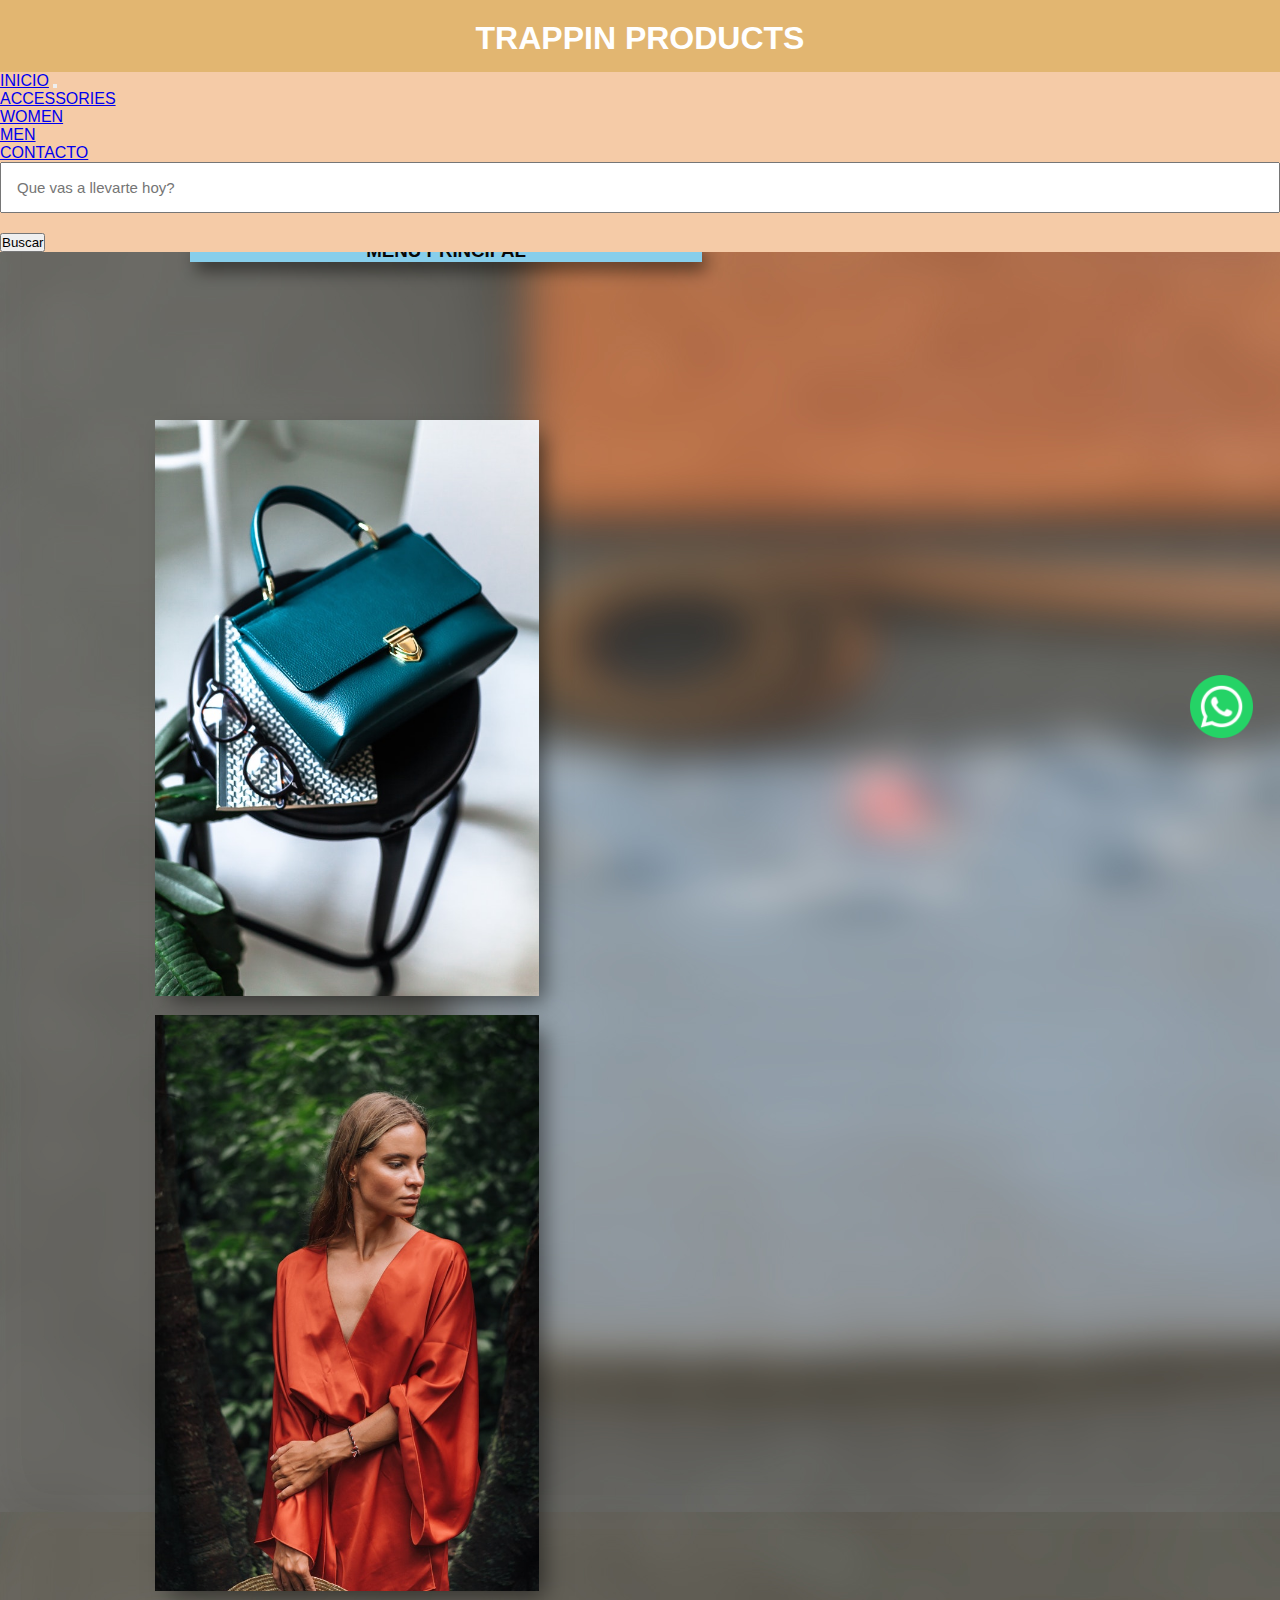
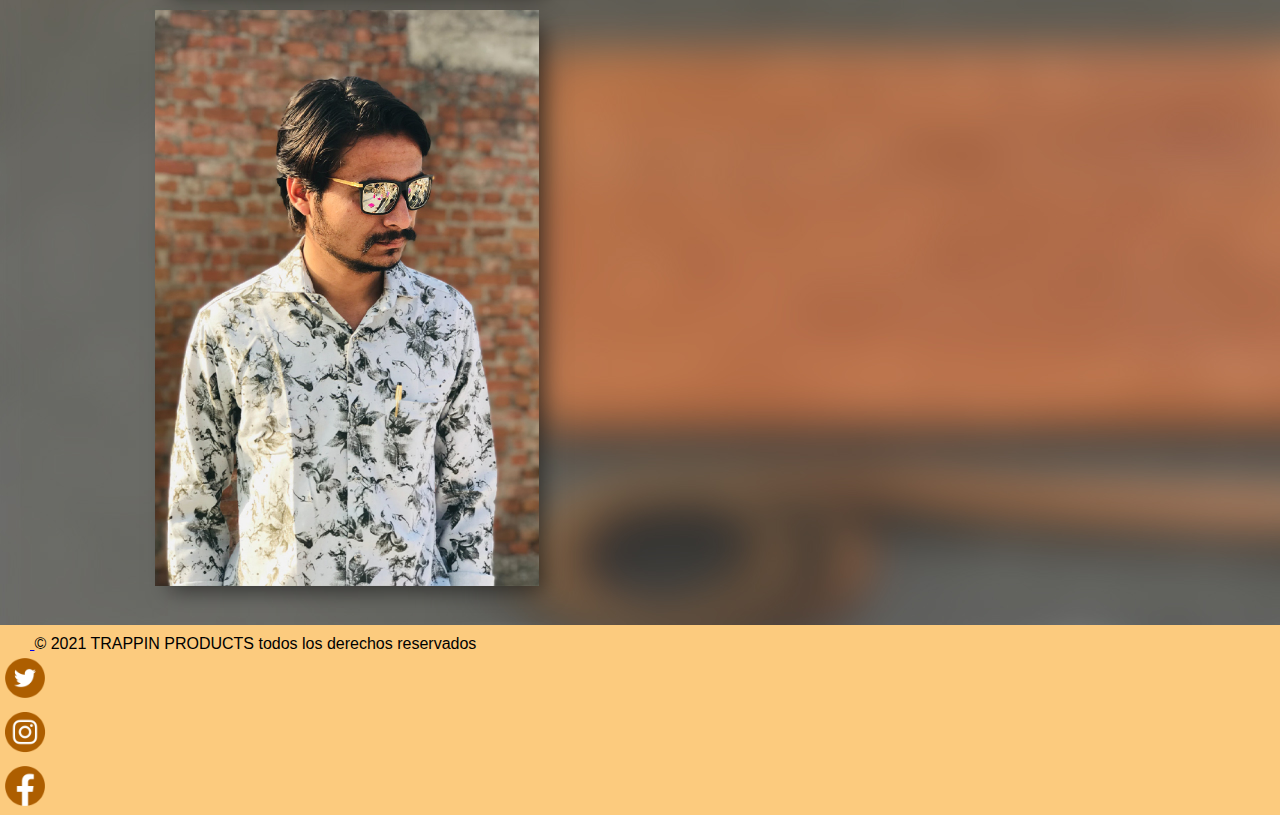
<file: index.html>
<!DOCTYPE html>
<html lang="es">
    <head>
        <meta charset="UTF-8">
        <meta http-equiv="X-UA-Compatible" content="IE=edge">
        <meta name="viewport" content="width=device-width, initial-scale=1.0">
        <!-- Bootstrap CSS -->
        <link href="https://cdn.jsdelivr.net/npm/bootstrap@5.1.3/dist/css/bootstrap.min.css" rel="stylesheet"
            integrity="sha384-1BmE4kWBq78iYhFldvKuhfTAU6auU8tT94WrHftjDbrCEXSU1oBoqyl2QvZ6jIW3" crossorigin="anonymous">
        <!-- animate.css -->
        <link rel="stylesheet" href="https://cdnjs.cloudflare.com/ajax/libs/animate.css/4.1.1/animate.min.css"/>
        <!-- CSS -->
        <link rel="stylesheet" href="css/style.css">
        <title>TRAPPIN</title>
        <meta name="description" content="TRAPPIN Sitio Web Oficial, explora el mundo TRAPPIN, descubra nuestras colecciones inigualables! Con envio gratis en el dia.">
    </head>
    <body class="gridPadre">
        <header>
            <h1><a href="../index.html">TRAPPIN PRODUCTS</a></h1>
            <nav class="navbar navbar-expand-lg navbar-light colornavbar">
                <div class="container-fluid">
                    <a class="navbar-brand" href="index.html">INICIO</a>
                    <button class="navbar-toggler" type="button" data-bs-toggle="collapse"
                        data-bs-target="#navbarTogglerDemo02" aria-controls="navbarTogglerDemo02" aria-expanded="false"
                        aria-label="Toggle navigation">
                        <span class="navbar-toggler-icon"></span>
                    </button>
                    <div class="collapse navbar-collapse" id="navbarTogglerDemo02">
                        <ul class="navbar-nav me-auto mb-2 mb-lg-0">
                            <li class="nav-item">
                                <a class="nav-link active" aria-current="page" href="pages/Accessories.html">ACCESSORIES</a>
                            </li>
                            <li class="nav-item">
                                <a class="nav-link active" aria-current="page" href="pages/Women.html">WOMEN</a>
                            </li>
                            <li class="nav-item">
                                <a class="nav-link active" aria-current="page" href="pages/Men.html">MEN</a>
                            </li>
                            <li class="nav-item">
                                <a class="nav-link active" aria-current="page" href="pages/Contact.html">CONTACTO</a>
                            </li>
                        </ul>
                        <form class="d-flex">
                            <input class="form-control me-2 mb-lg-1" width="400px" type="search" placeholder="Que vas a llevarte hoy?"
                                aria-label="Search">
                            <button class="btn btn-outline-success" type="submit">Buscar</button>
                        </form>
                    </div>
                </div>
            </nav>
        </header>
        <main>
            <div class="Whatsapp animate__animated animate__fadeInRight">
                <img width="70%" src="img/Whatsapp..png" alt="WhatsApp">
            </div>
            <section>
                <div class="contenedor">
                    <h3>MENU PRINCIPAL</h3>
                </div>
            </section>
            <div class="padreFlex">
                <div class="productoIzquierda animate__animated animate__pulse">
                   <a href="/pages/Accessories.html"><img src="img/Accessories/carteraAzul.jpg" alt="carteraAzul"></a>
                </div>
                <div class="productoCentro animate__animated animate__pulse">
                  <a href="/pages/Women.html"><img src="img/Women/vestidoRojo.jpg" alt="carteraCeleste"></a>
                </div>
                <div class="productoDerecha animate__animated animate__pulse">
                 <a href="/pages/Men.html"><img src="img/Men/camisaBlanca.jpg" alt="carteraBlanca"></a>
                </div>
            </div>
        </body>
        <footer>
               <div class="container">
                   <footer class="d-flex flex-wrap justify-content-between align-items-center py-3 my-4 border-top">
                     <div class="col-md-4 d-flex align-items-center">
                       <a href="/" class="mb-3 me-2 mb-md-0 text-muted text-decoration-none lh-1">
                         <svg class="bi" width="30" height="24"><use xlink:href="#bootstrap"></use></svg>
                       </a>
                       <span class="text-muted">© 2021 TRAPPIN PRODUCTS todos los derechos reservados</span>
                     </div>
                 
                     <ul class="nav col-md-4 justify-content-end list-unstyled d-flex animate__animated animate__pulse">
                       <li class="ms-3"><a class="text-muted" href="#"><img src="img/redesSociales/twitter.png" class="bi" width="50"><use xlink:href="#twitter"></use></a></li>
                       <li class="ms-3"><a class="text-muted" href="#"><img src="img/redesSociales/instagram.png"class="bi" width="50"><use xlink:href="#instagram"></use></a></li>
                       <li class="ms-3"><a class="text-muted" href="#"><img src="img/redesSociales/facebook.png"class="bi" width="50"><use xlink:href="#facebook"></use></a></li>
                     </ul>
                    </footer>
                </div>
        </footer>
        <!-- Bootstrap -->
        <script src="https://cdn.jsdelivr.net/npm/bootstrap@5.1.3/dist/js/bootstrap.bundle.min.js"
            integrity="sha384-ka7Sk0Gln4gmtz2MlQnikT1wXgYsOg+OMhuP+IlRH9sENBO0LRn5q+8nbTov4+1p"
            crossorigin="anonymous">
        </script>
</html>
</file>
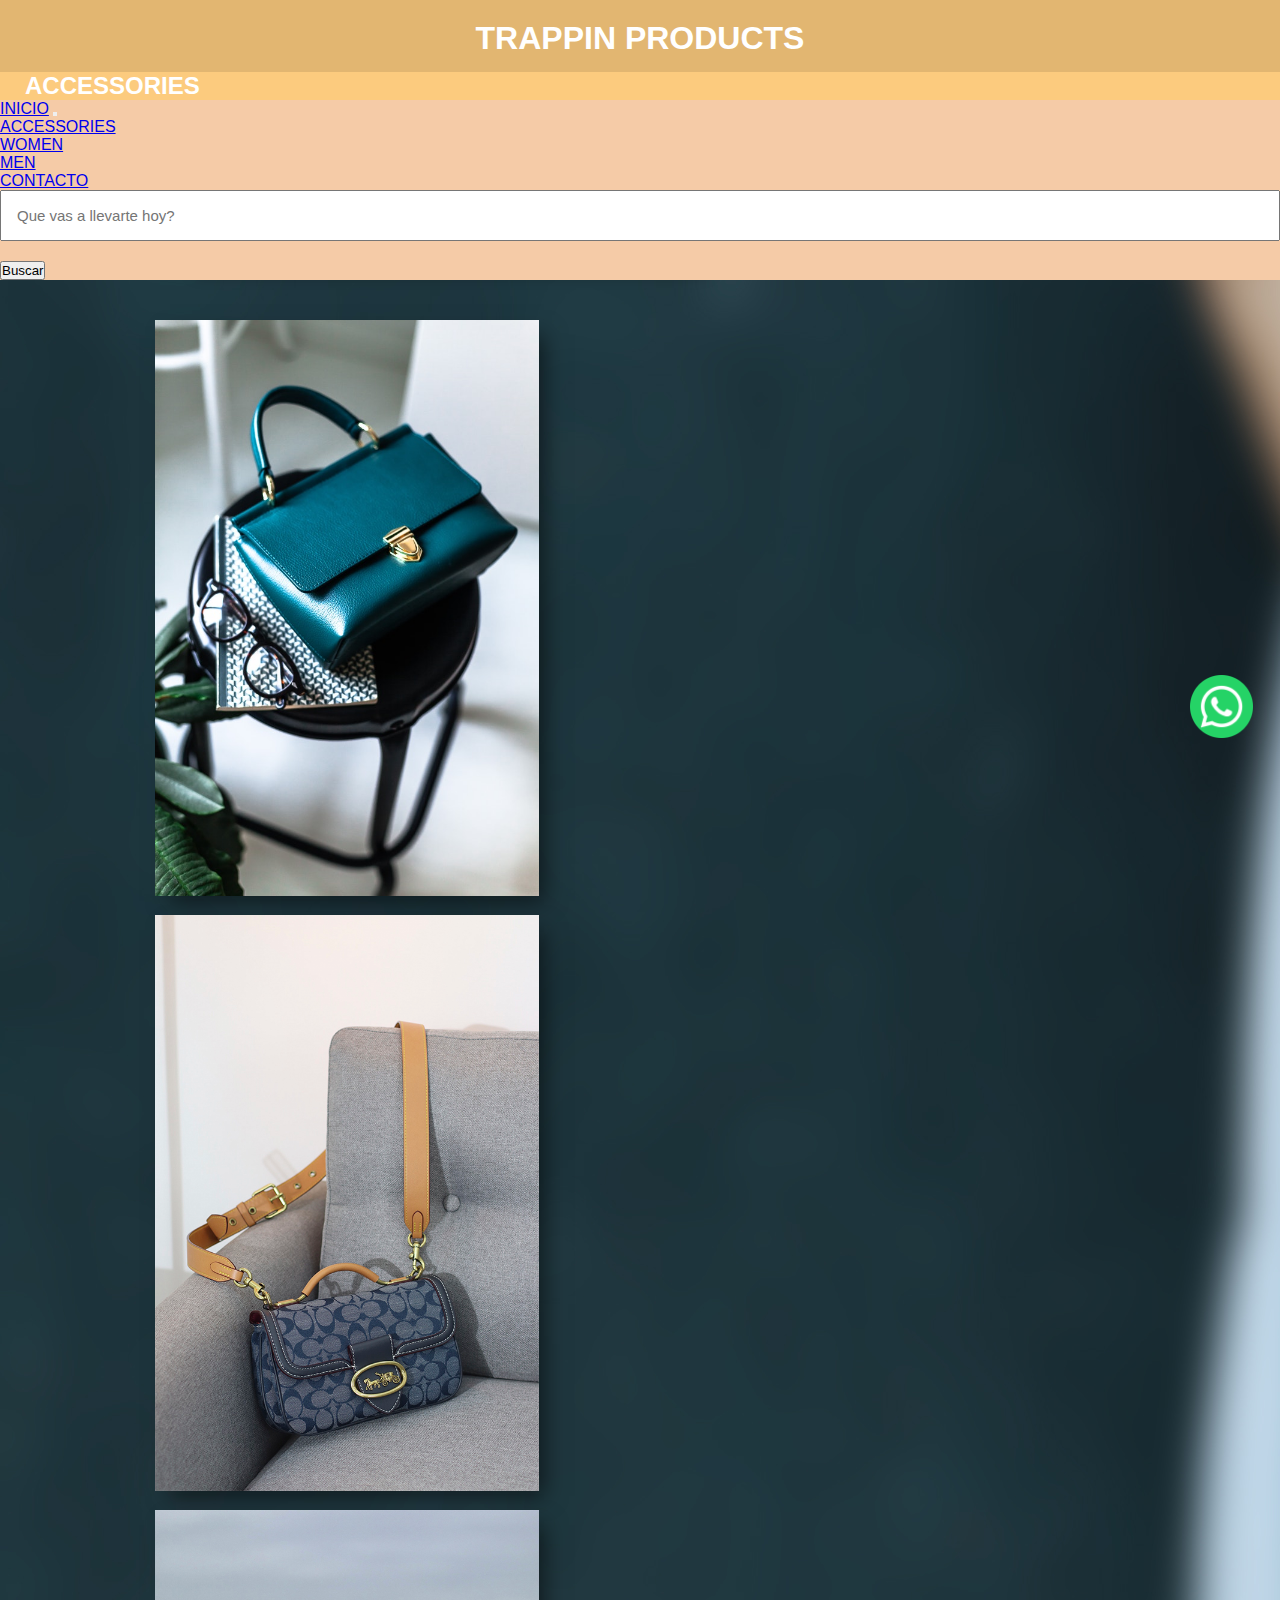
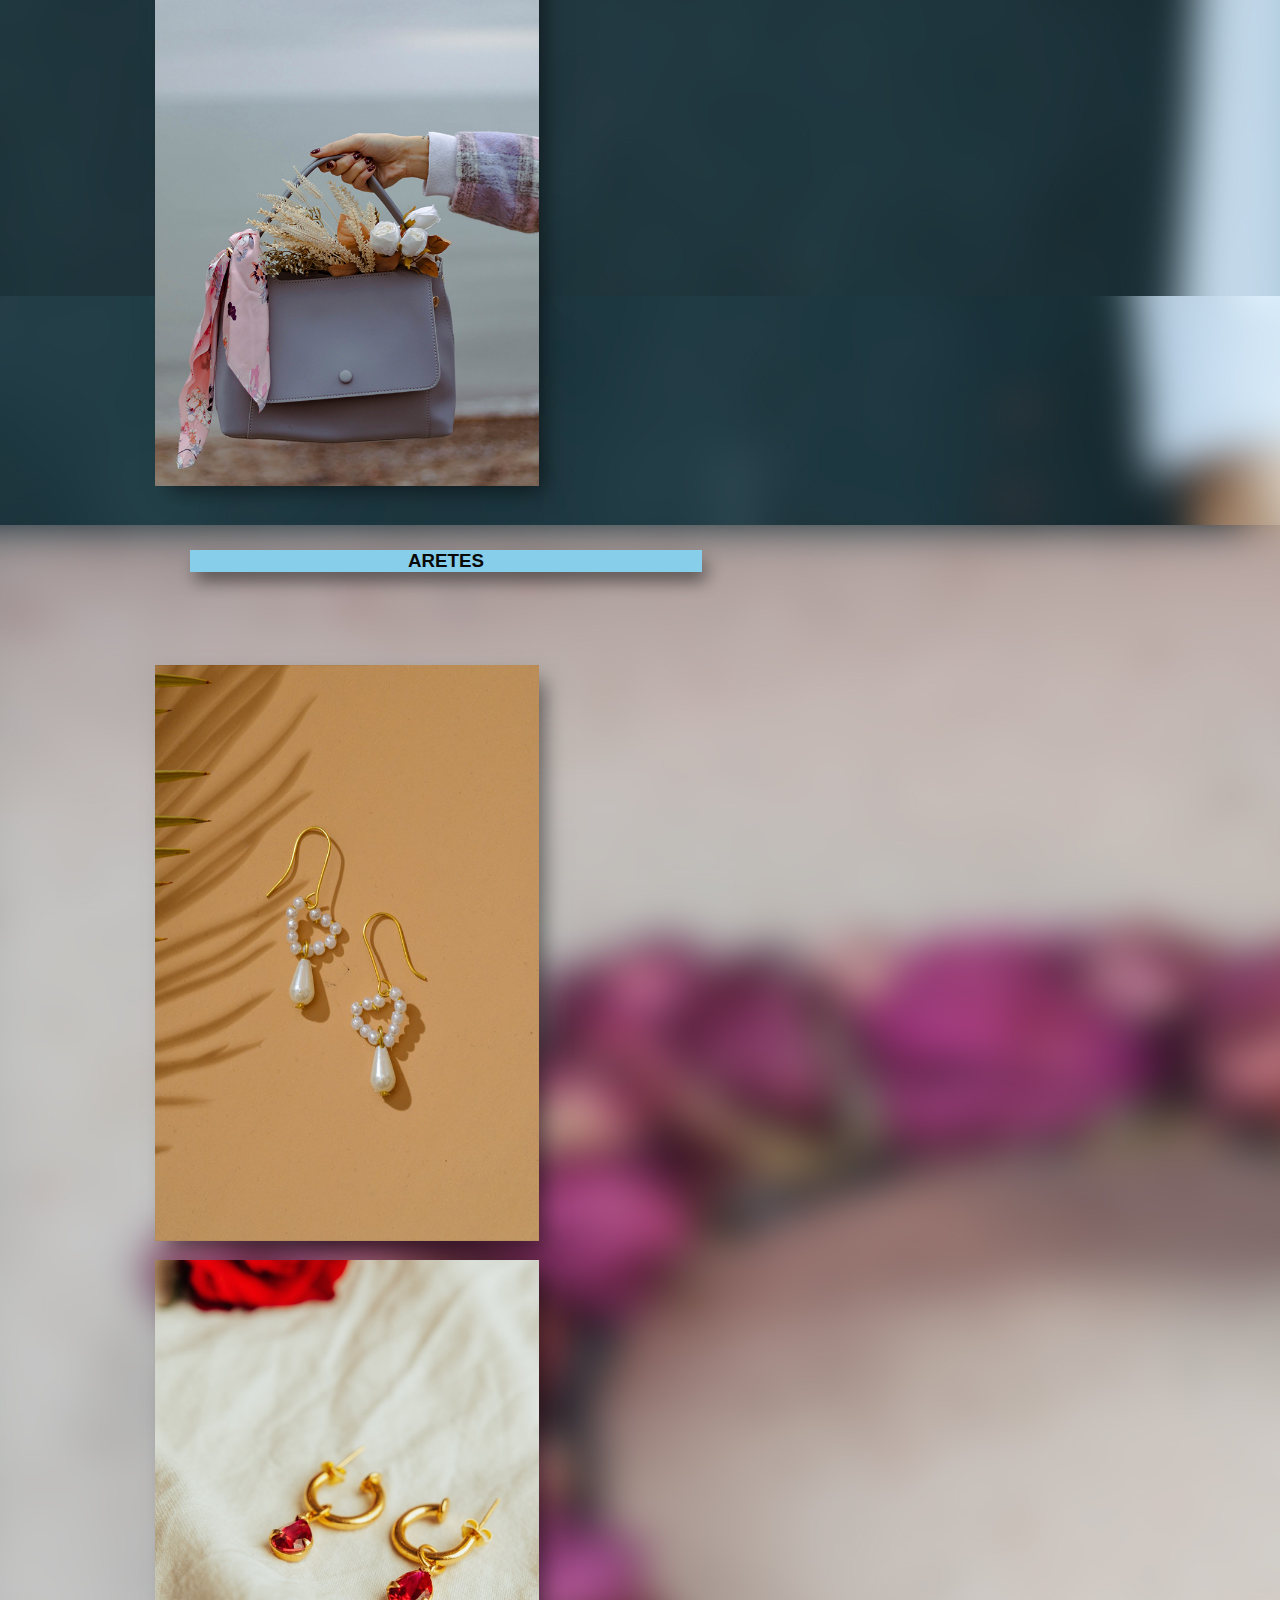
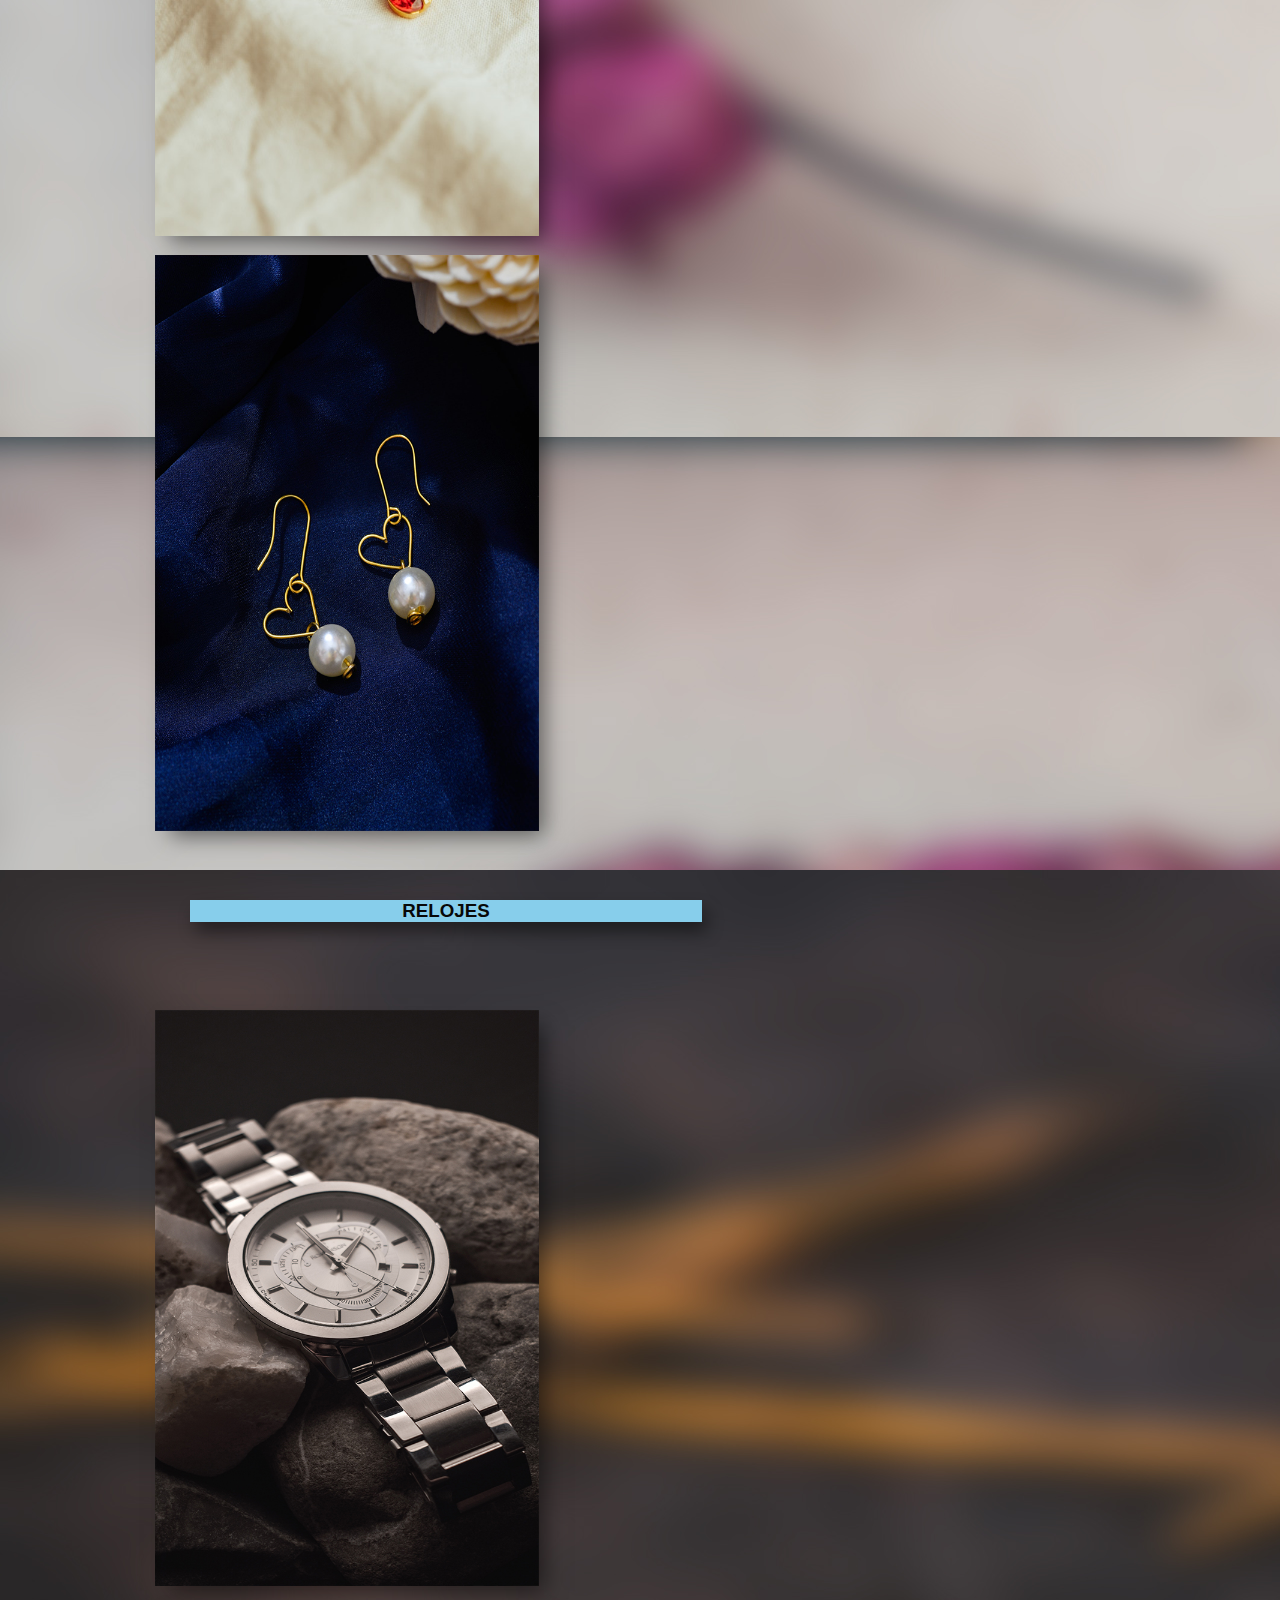
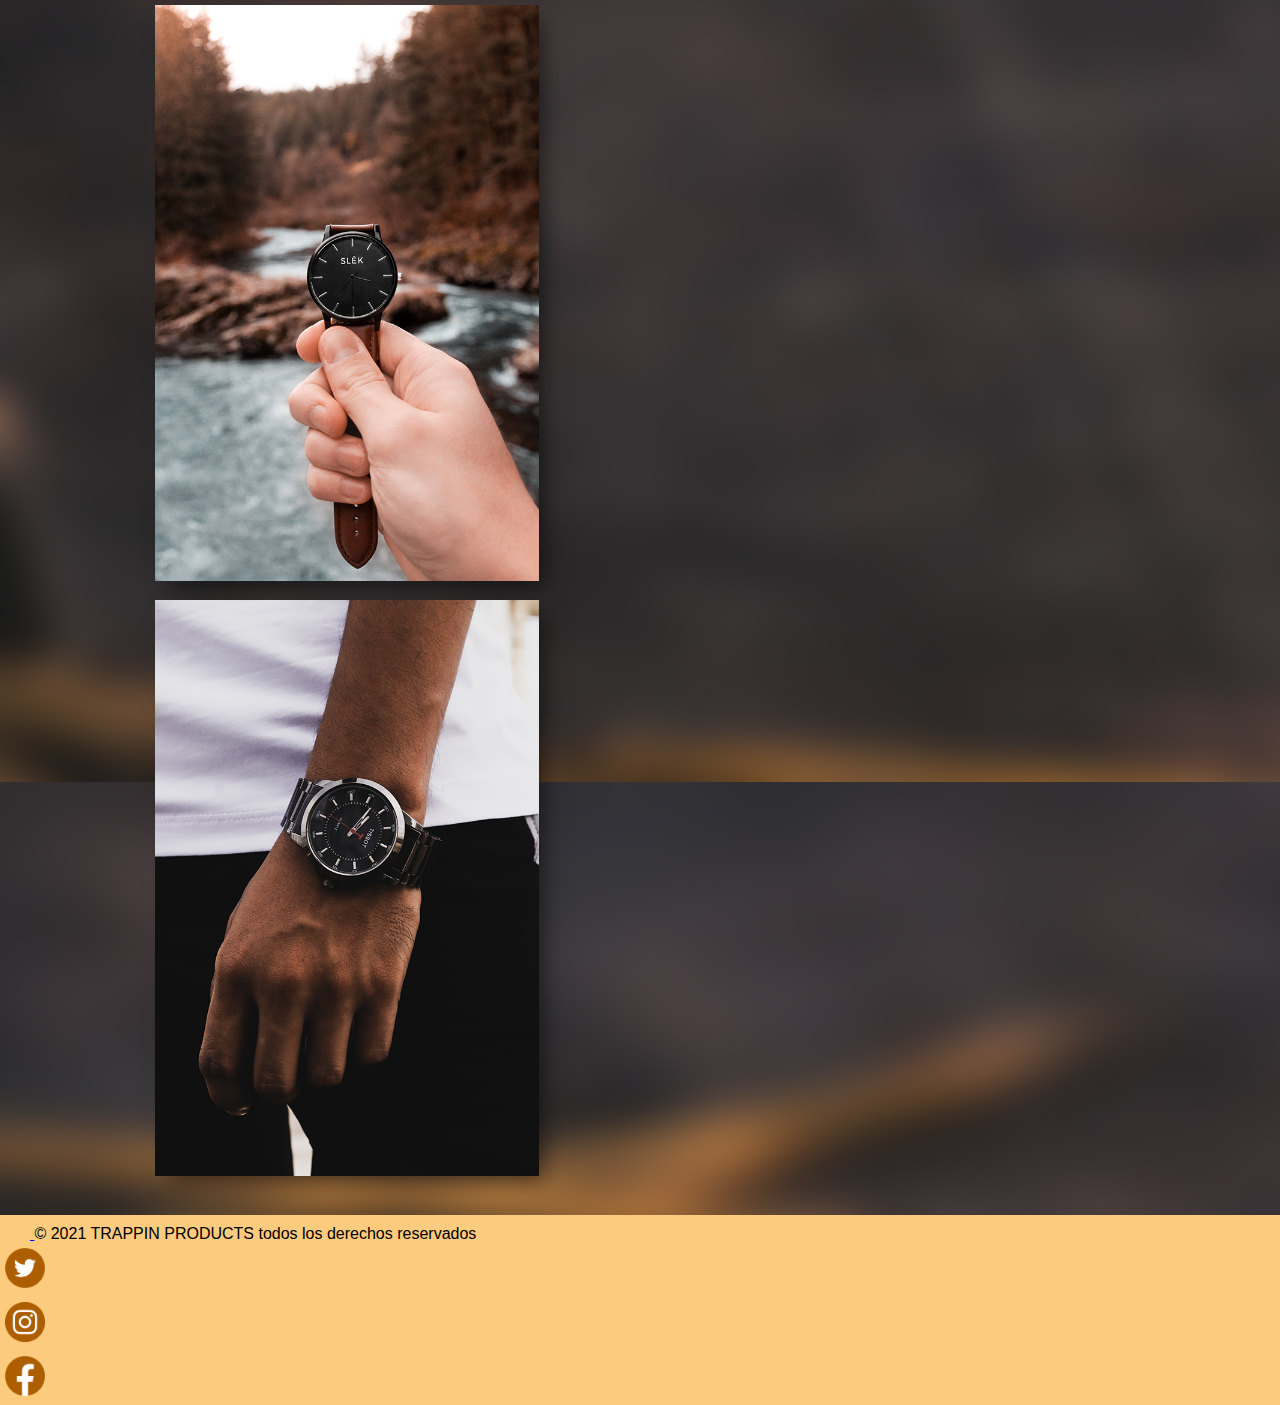
<file: pages/Accessories.html>
<!DOCTYPE html>
<html lang="es">
    <head>
        <meta charset="UTF-8">
        <meta http-equiv="X-UA-Compatible" content="IE=edge">
        <meta name="viewport" content="width=device-width, initial-scale=1.0">
        <!-- Bootstrap CSS -->
        <link href="https://cdn.jsdelivr.net/npm/bootstrap@5.1.3/dist/css/bootstrap.min.css" rel="stylesheet"
            integrity="sha384-1BmE4kWBq78iYhFldvKuhfTAU6auU8tT94WrHftjDbrCEXSU1oBoqyl2QvZ6jIW3" crossorigin="anonymous">
        <!-- animate.css -->
        <link rel="stylesheet" href="https://cdnjs.cloudflare.com/ajax/libs/animate.css/4.1.1/animate.min.css"/>    
        <!-- CSS -->
        <link rel="stylesheet" href="../css/style.css">
        <title>Accesories</title>
    </head>
    <body>
        <header>
            <h1><a href="../index.html">TRAPPIN PRODUCTS</a></h1>
            <h2>ACCESSORIES</h2> 

            <nav class="navbar navbar-expand-lg navbar-light colornavbar">
                <div class="container-fluid">
                    <a class="navbar-brand" href="../index.html">INICIO</a>
                    <button class="navbar-toggler" type="button" data-bs-toggle="collapse"
                        data-bs-target="#navbarTogglerDemo02" aria-controls="navbarTogglerDemo02" aria-expanded="false"
                        aria-label="Toggle navigation">
                        <span class="navbar-toggler-icon"></span>
                    </button>
                    <div class="collapse navbar-collapse" id="navbarTogglerDemo02">
                        <ul class="navbar-nav me-auto mb-2 mb-lg-0">
                            <li class="nav-item">
                                <a class="nav-link active" aria-current="page" href="Accessories.html">ACCESSORIES</a>
                            </li>
                            <li class="nav-item">
                                <a class="nav-link active" aria-current="page" href="Women.html">WOMEN</a>
                            </li>
                            <li class="nav-item">
                                <a class="nav-link active" aria-current="page" href="Men.html">MEN</a>
                            </li>
                            <li class="nav-item">
                                <a class="nav-link active" aria-current="page" href="Contact.html">CONTACTO</a>
                            </li>
                        </ul>
                        <form class="d-flex">
                            <input class="form-control me-2 mb-lg-1" width="400px" type="search" placeholder="Que vas a llevarte hoy?"
                                aria-label="Search">
                            <button class="btn btn-outline-success" type="submit">Buscar</button>
                        </form>
                    </div>
                </div>
            </nav>
        </header>
        <main>
            <div class="Whatsapp animate__animated animate__fadeInRight">
                <img width="70%" src="../img/Whatsapp..png" alt="WhatsApp">
            </div>
            <section>
                <div class="contenedor">
                    <h3>CARTERAS</h3>
                </div>
                <div class="contenedor2">
                    <h3>ARETES</h3>
                </div>
                <div class="contenedor3">
                    <h3>RELOJES</h3>
                </div>
            </section>
            <div class="flexCarteras">
                <div class="productoIzquierda animate__animated animate__pulse">
                    <img  src="../img/Accessories/carteraAzul.jpg" alt="carteraAzul">
                </div>
                <div class="productoCentro animate__animated animate__pulse">
                    <img  src="../img/Accessories/carteraCeleste.jpg" alt="carteraCeleste">
                </div>
                <div class="productoDerecha animate__animated animate__pulse">
                    <img  src="../img/Accessories/carteraBlanca.jpg" alt="carteraBlanca">
                </div>
            </div>
            <div class="flexAros">
                <div class="productoIzquierda animate__animated animate__pulse">
                    <img  src="../img/Accessories/arosCrema.jpg" alt="aroCrema">
                </div>
                <div class="productoCentro animate__animated animate__pulse">
                    <img  src="../img/Accessories/arosRojo.jpg" alt="aroRojo">
                </div>
                <div class="productoDerecha animate__animated animate__pulse">
                    <img  src="../img/Accessories/arosAzul.jpg" alt="aroAzul">
                </div>
            </div>
            <div class="flexReloj">
                <div class="productoIzquierda animate__animated animate__pulse">
                    <img  src="../img/Accessories/reloj1.jpg" alt="reloj1">
                </div>
                <div class="productoCentro animate__animated animate__pulse">
                    <img  src="../img/Accessories/reloj2.jpg" alt="reloj2">
                </div>
                <div class="productoDerecha animate__animated animate__pulse">
                    <img  src="../img/Accessories/reloj3.jpg" alt="reloj3">
                </div>
            </div>
        </main>
    </body>
    <footer>
            <div class="container">
                <footer class="d-flex flex-wrap justify-content-between align-items-center py-3 my-4 border-top">
                  <div class="col-md-4 d-flex align-items-center">
                    <a href="/" class="mb-3 me-2 mb-md-0 text-muted text-decoration-none lh-1">
                      <svg class="bi" width="30" height="24"><use xlink:href="#bootstrap"></use></svg>
                    </a>
                    <span class="text-muted">© 2021 TRAPPIN PRODUCTS todos los derechos reservados</span>
                  </div>
              
                  <ul class="nav col-md-4 justify-content-end list-unstyled d-flex animate__animated animate__pulse">
                    <li class="ms-3"><a class="text-muted" href="#"><img src="../img/redesSociales/twitter.png" class="bi" width="50"><use xlink:href="#twitter"></use></a></li>
                    <li class="ms-3"><a class="text-muted" href="#"><img src="../img/redesSociales/instagram.png"class="bi" width="50"><use xlink:href="#instagram"></use></a></li>
                    <li class="ms-3"><a class="text-muted" href="#"><img src="../img/redesSociales/facebook.png"class="bi" width="50"><use xlink:href="#facebook"></use></a></li>
                  </ul>
                </footer>
              </div>
    </footer>
    <!-- Bootstrap -->
    <script src="https://cdn.jsdelivr.net/npm/bootstrap@5.1.3/dist/js/bootstrap.bundle.min.js"
        integrity="sha384-ka7Sk0Gln4gmtz2MlQnikT1wXgYsOg+OMhuP+IlRH9sENBO0LRn5q+8nbTov4+1p"
        crossorigin="anonymous">
    </script>
</html>
</file>
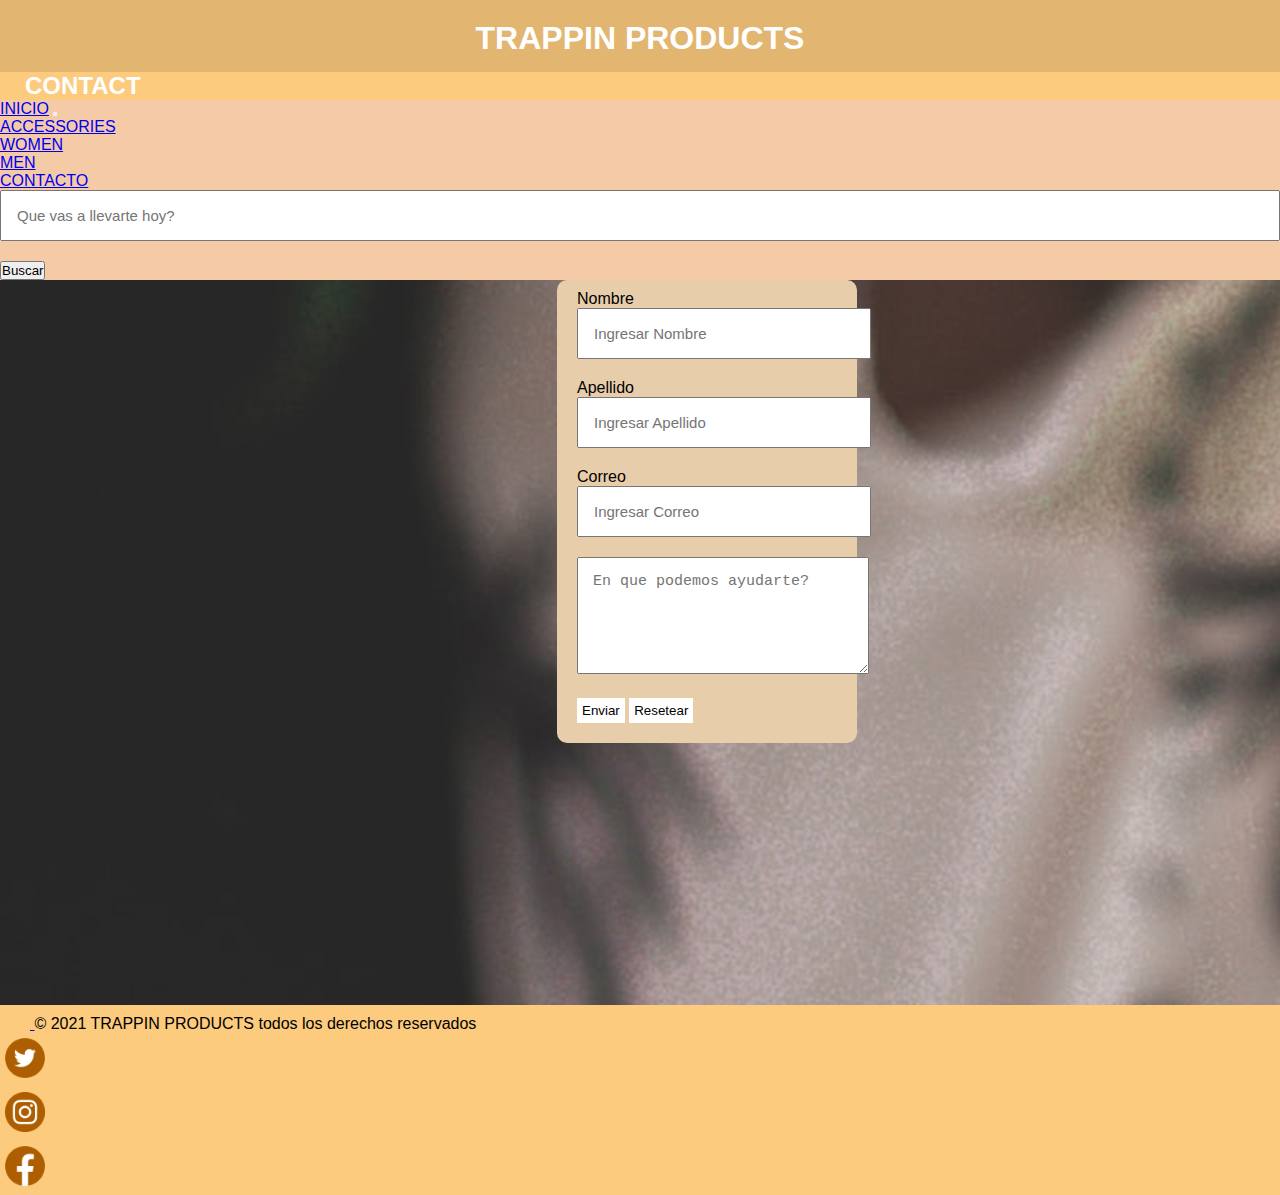
<file: pages/Contact.html>
<!DOCTYPE html>
<html lang="es">
    <head>
        <meta charset="UTF-8">
        <meta http-equiv="X-UA-Compatible" content="IE=edge">
        <meta name="viewport" content="width=device-width, initial-scale=1.0">
        <!-- Bootstrap CSS -->
        <link href="https://cdn.jsdelivr.net/npm/bootstrap@5.1.3/dist/css/bootstrap.min.css" rel="stylesheet"
            integrity="sha384-1BmE4kWBq78iYhFldvKuhfTAU6auU8tT94WrHftjDbrCEXSU1oBoqyl2QvZ6jIW3" crossorigin="anonymous">
        <!-- animate.css -->
        <link rel="stylesheet" href="https://cdnjs.cloudflare.com/ajax/libs/animate.css/4.1.1/animate.min.css"/>
        <!-- CSS -->
        <link rel="stylesheet" href="../css/style.css">
        <title>Contact</title>
    </head>
    <body>
        <header>
            <h1><a href="../index.html">TRAPPIN PRODUCTS</a></h1>
            <h2>CONTACT</h2>
            <nav class="navbar navbar-expand-lg navbar-light colornavbar">
                <div class="container-fluid">
                    <a class="navbar-brand" href="../index.html">INICIO</a>
                    <button class="navbar-toggler" type="button" data-bs-toggle="collapse"
                        data-bs-target="#navbarTogglerDemo02" aria-controls="navbarTogglerDemo02" aria-expanded="false"
                        aria-label="Toggle navigation">
                        <span class="navbar-toggler-icon"></span>
                    </button>
                    <div class="collapse navbar-collapse" id="navbarTogglerDemo02">
                        <ul class="navbar-nav me-auto mb-2 mb-lg-0">
                            <li class="nav-item">
                                <a class="nav-link active" aria-current="page" href="Accessories.html">ACCESSORIES</a>
                            </li>
                            <li class="nav-item">
                                <a class="nav-link active" aria-current="page" href="Women.html">WOMEN</a>
                            </li>
                            <li class="nav-item">
                                <a class="nav-link active" aria-current="page" href="Men.html">MEN</a>
                            </li>
                            <li class="nav-item">
                                <a class="nav-link active" aria-current="page" href="Contact.html">CONTACTO</a>
                            </li>
                        </ul>
                        <form class="d-flex">
                            <input class="form-control me-2 mb-lg-1" width="400px" type="search" placeholder="Que vas a llevarte hoy?"
                                aria-label="Search">
                            <button class="btn btn-outline-success" type="submit">Buscar</button>
                        </form>
                    </div>
                </div>
            </nav>
        </header>
        <main>
            <form class="formulario animate__animated animate__pulse">
                <fieldset class="formularioInterno">
                    <div>
                        <label for="Nombre">Nombre</label>
                        <input id="Nombre" type="text" placeholder="Ingresar Nombre" />
                    </div>
                    <div>
                        <label for="Apellido">Apellido</label>
                        <input id="Apellido" type="text" placeholder="Ingresar Apellido" />
                    </div>
                    <div>
                        <label for="Correo">Correo</label>
                        <input id="Correo" type="email" placeholder="Ingresar Correo" />
                    </div>
                    <div>
                        <textarea id="Textarea" cols="30" rows="5" placeholder="En que podemos ayudarte?"></textarea>
                    </div>
                    <button class="primario" type="submit">Enviar</button>
                    <button class="secundario" type="reset">Resetear</button>
                </fieldset>
            </form>
            <div class="fondoFlex"></div>
        </main>
    </body>
    <footer>
        <div class="container">
            <footer class="d-flex flex-wrap justify-content-between align-items-center py-3 my-4 border-top">
              <div class="col-md-4 d-flex align-items-center">
                <a href="/" class="mb-3 me-2 mb-md-0 text-muted text-decoration-none lh-1">
                  <svg class="bi" width="30" height="24"><use xlink:href="#bootstrap"></use></svg>
                </a>
                <span class="text-muted">© 2021 TRAPPIN PRODUCTS todos los derechos reservados</span>
              </div>
          
              <ul class="nav col-md-4 justify-content-end list-unstyled d-flex animate__animated animate__pulse">
                <li class="ms-3"><a class="text-muted" href="#"><img src="../img/redesSociales/twitter.png" class="bi" width="50"><use xlink:href="#twitter"></use></a></li>
                <li class="ms-3"><a class="text-muted" href="#"><img src="../img/redesSociales/instagram.png"class="bi" width="50"><use xlink:href="#instagram"></use></a></li>
                <li class="ms-3"><a class="text-muted" href="#"><img src="../img/redesSociales/facebook.png"class="bi" width="50"><use xlink:href="#facebook"></use></a></li>
              </ul>
            </footer>
          </div>
    </footer>
    <!-- Bootstrap -->
    <script src="https://cdn.jsdelivr.net/npm/bootstrap@5.1.3/dist/js/bootstrap.bundle.min.js"
        integrity="sha384-ka7Sk0Gln4gmtz2MlQnikT1wXgYsOg+OMhuP+IlRH9sENBO0LRn5q+8nbTov4+1p"
        crossorigin="anonymous">
    </script>
</html>
</file>
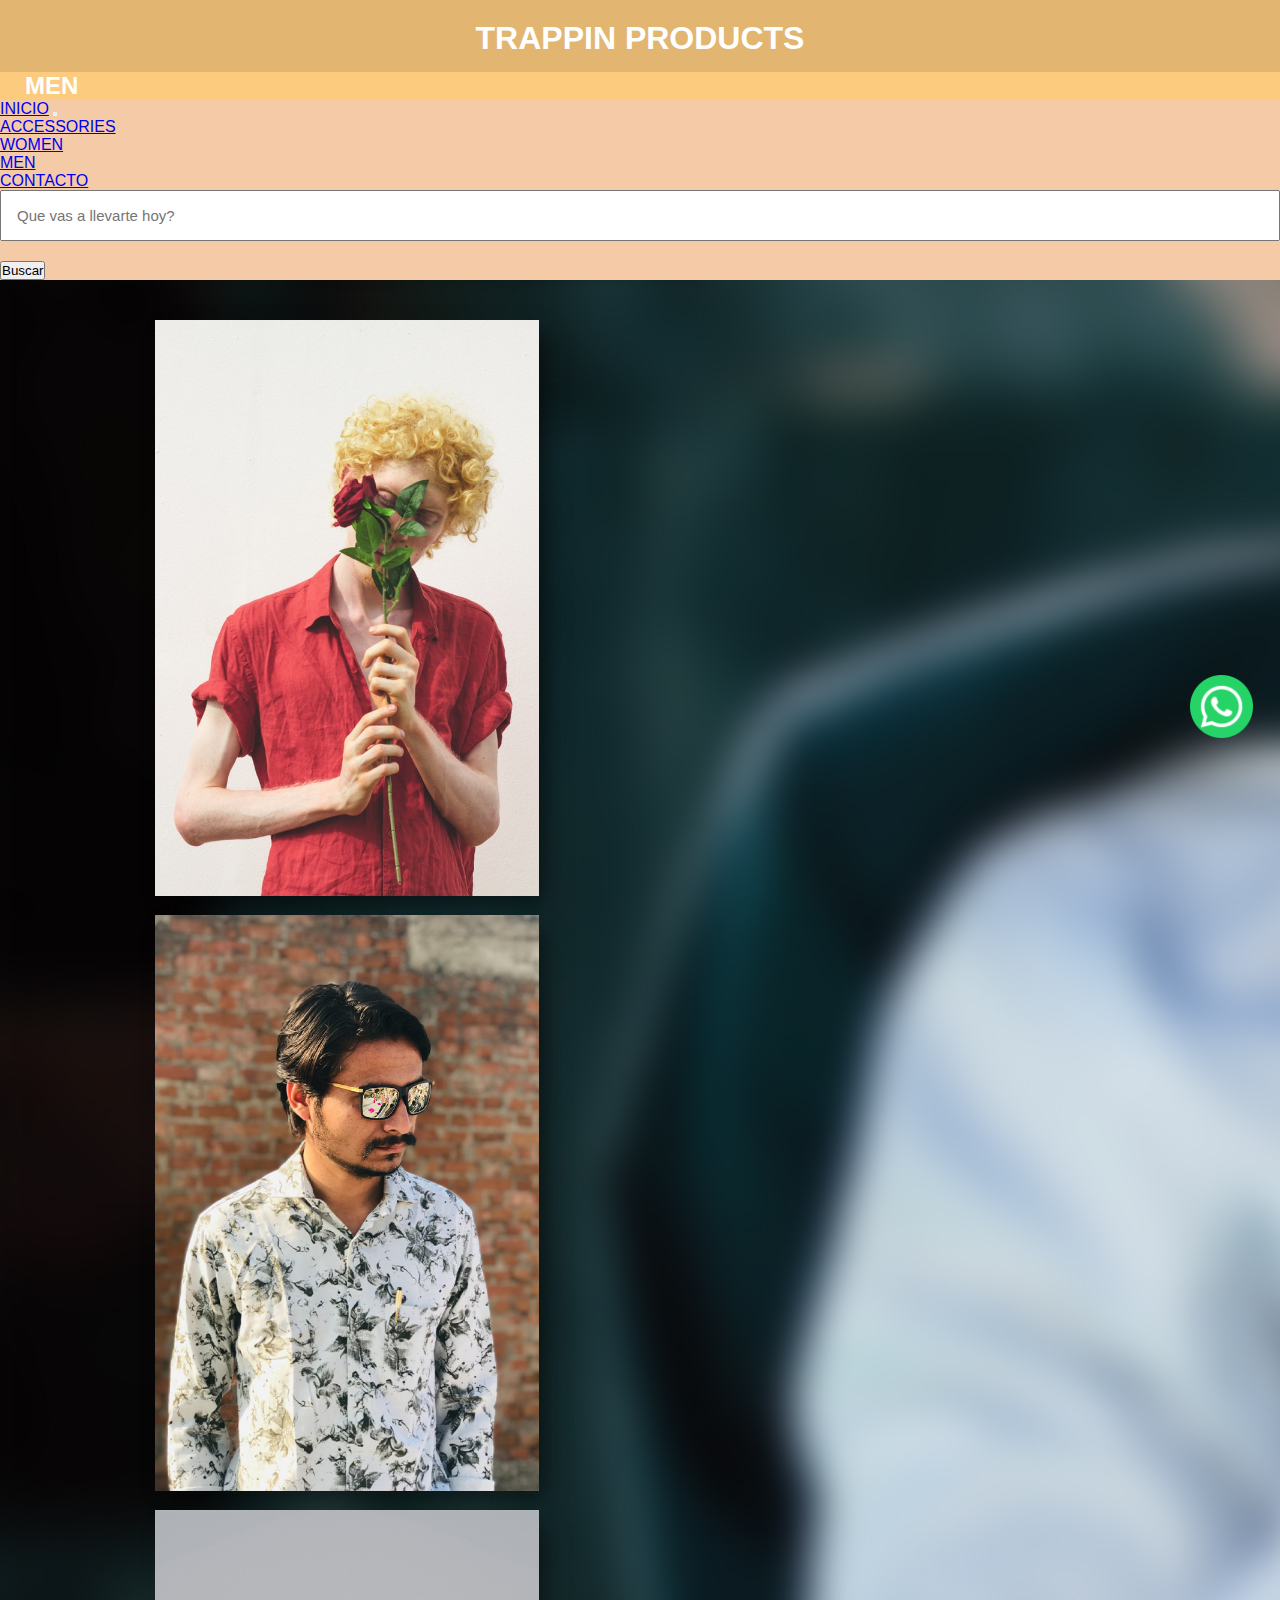
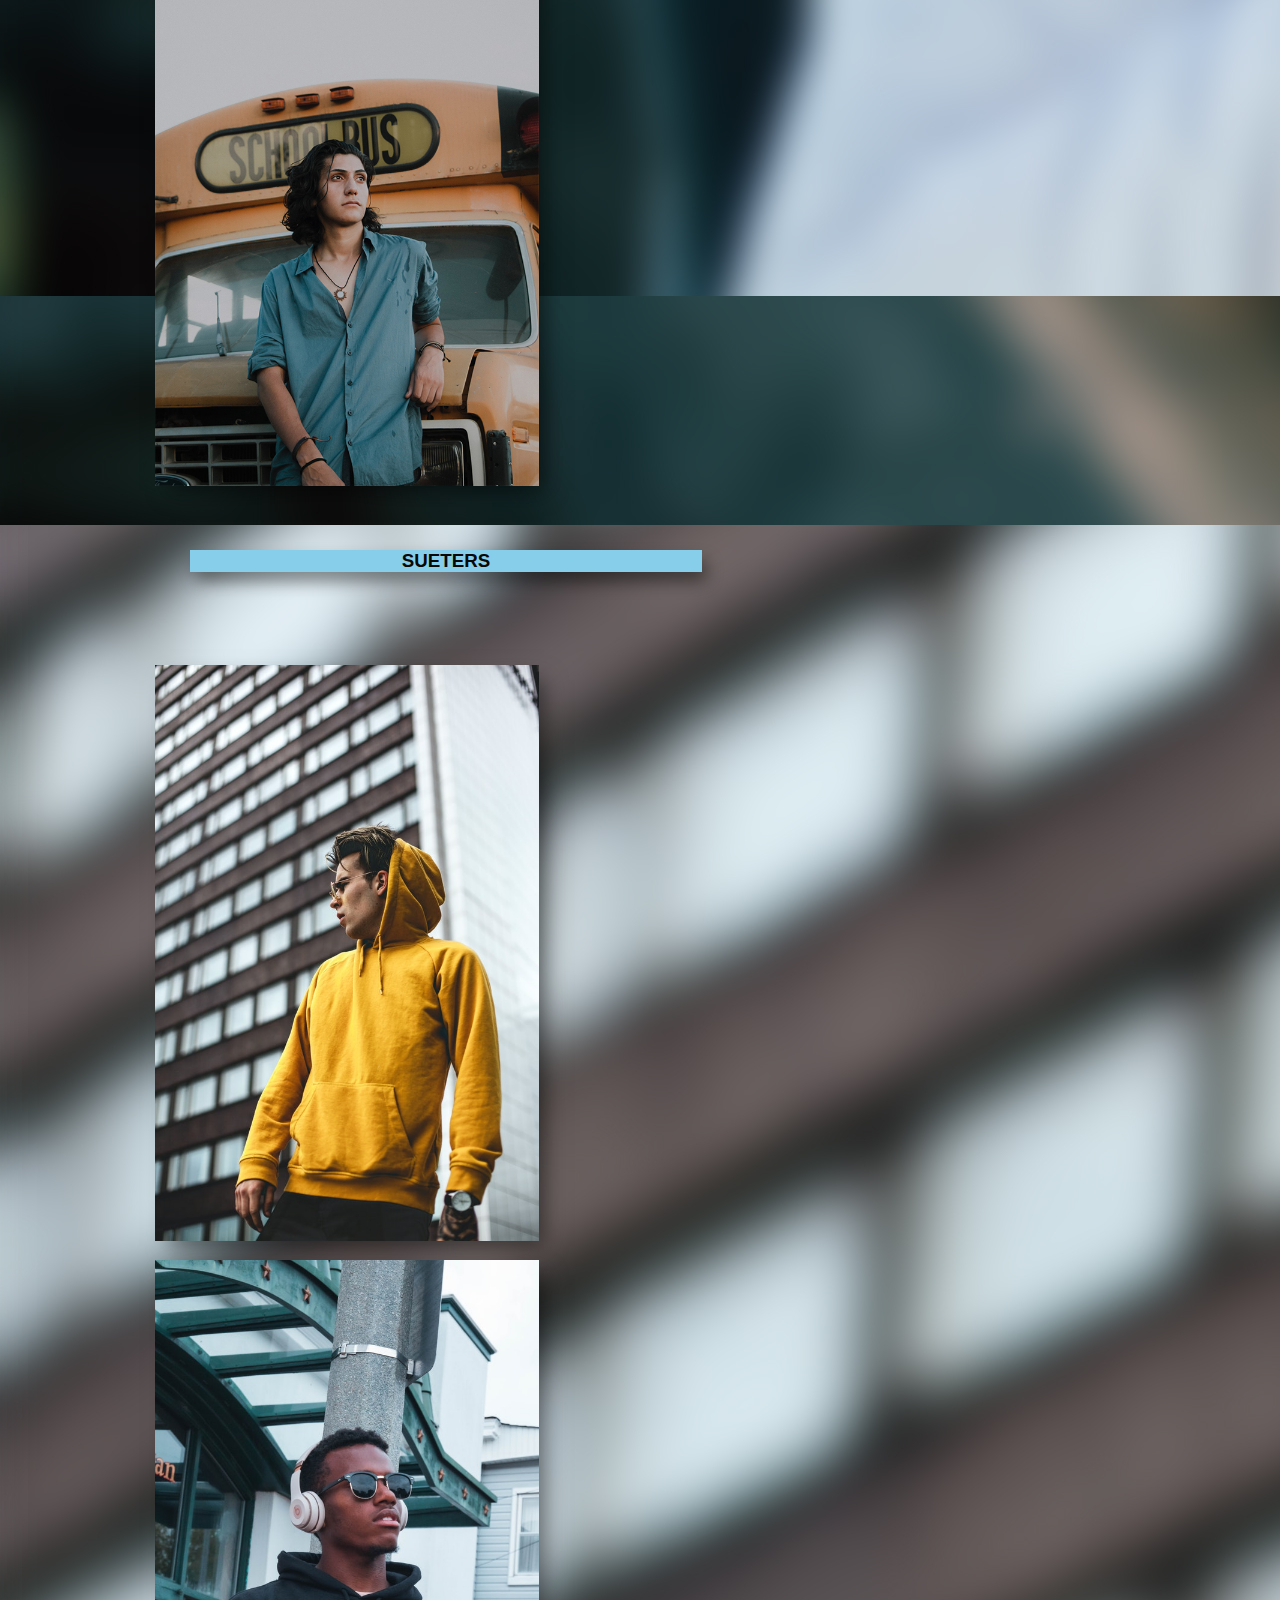
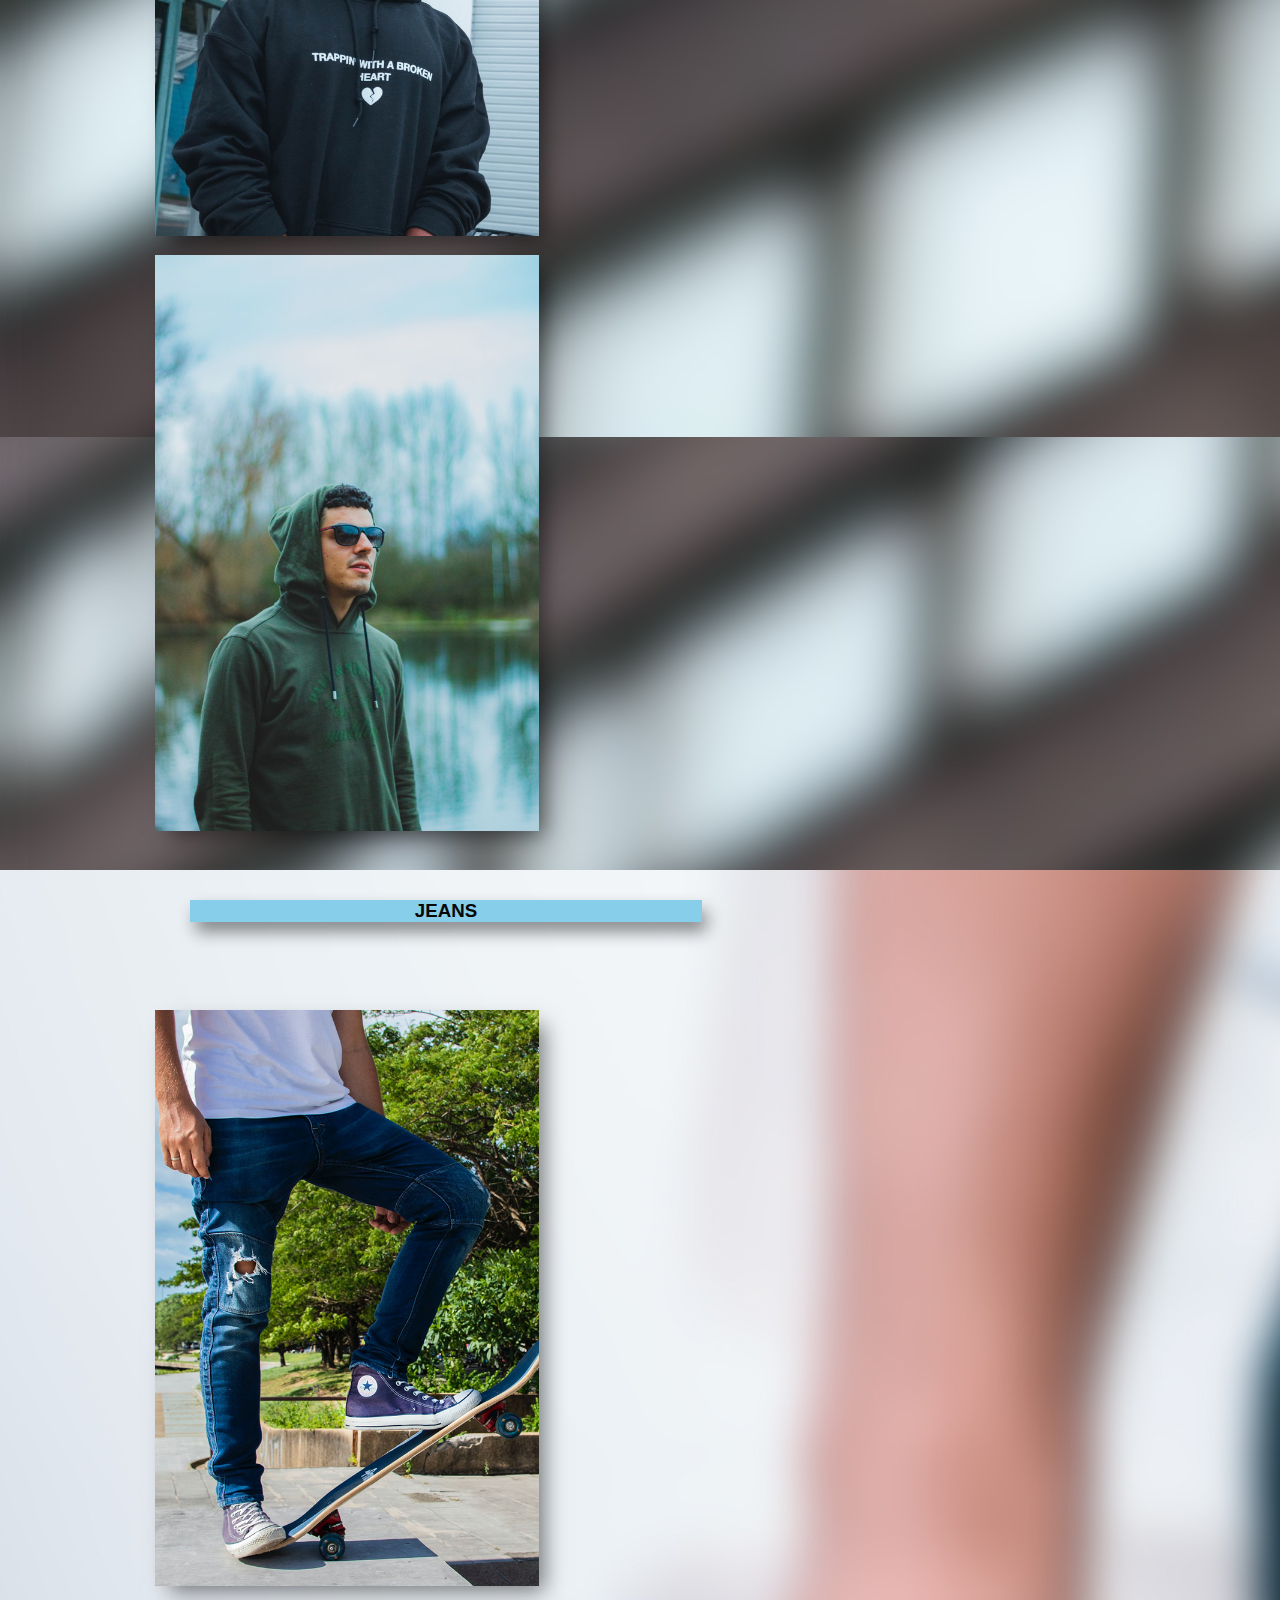
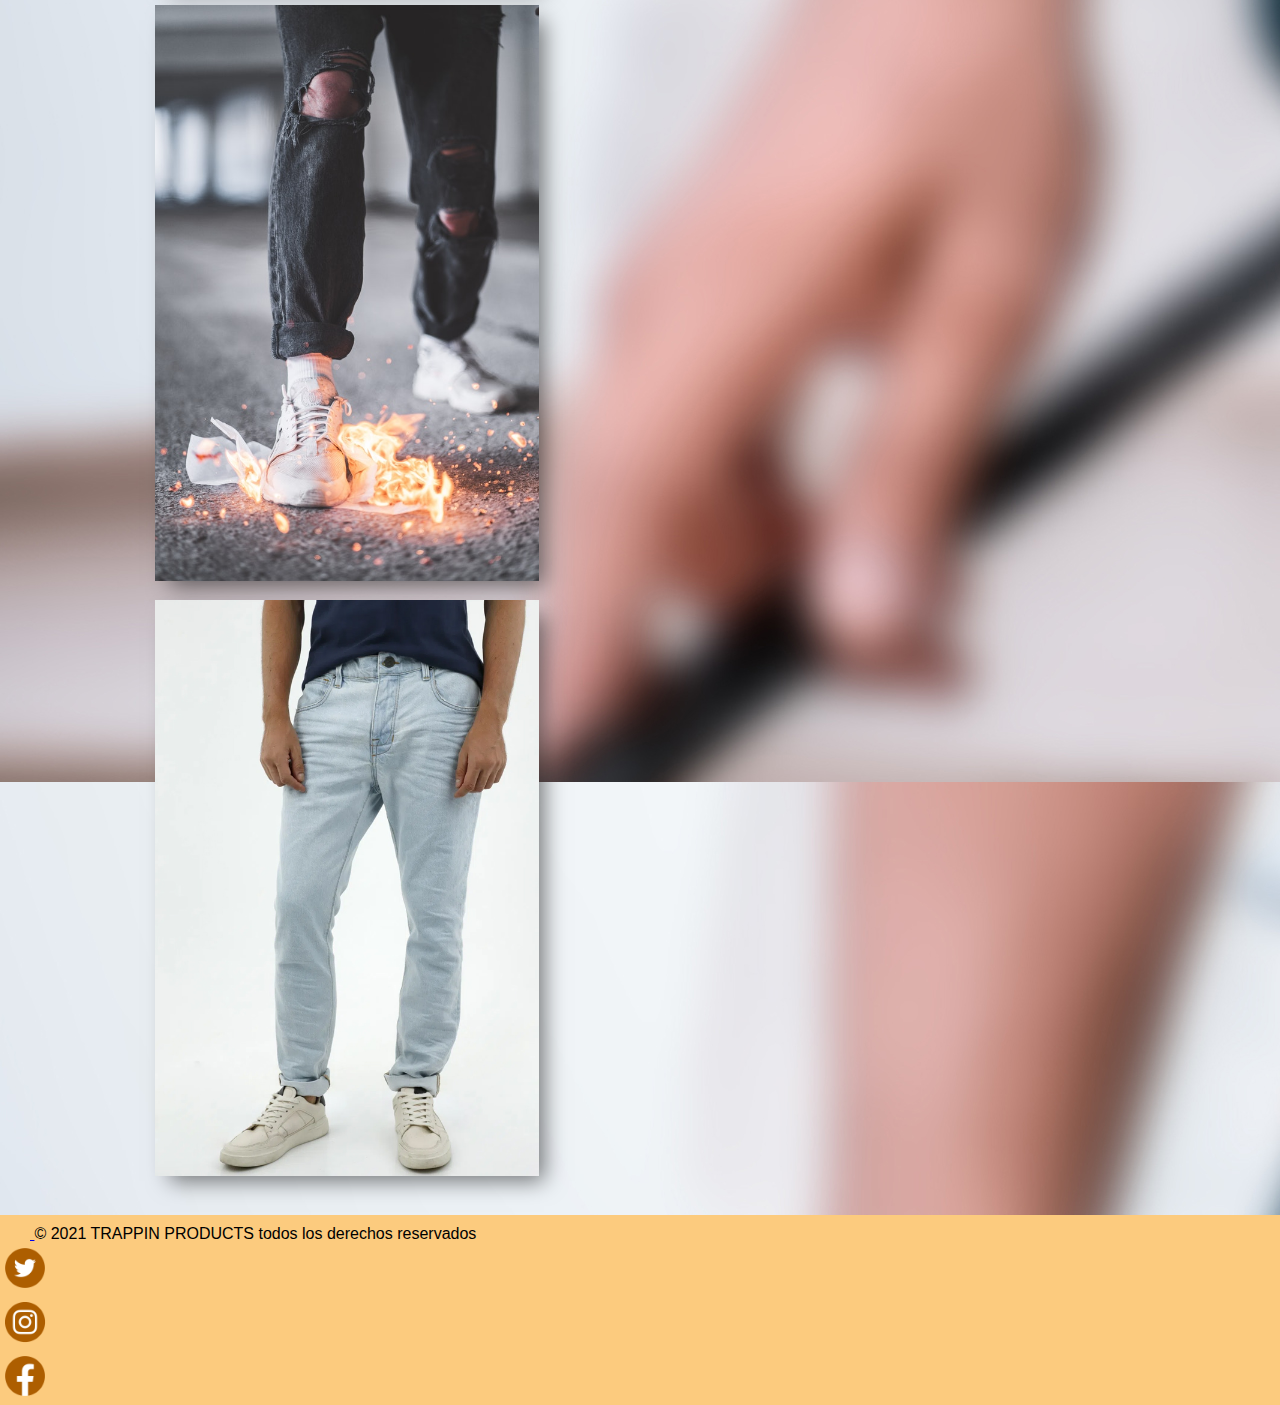
<file: pages/Men.html>
<!DOCTYPE html>
<html lang="es">
    <head>
        <meta charset="UTF-8"/>
        <meta http-equiv="X-UA-Compatible" content="IE=edge"/>
        <meta name="viewport" content="width=device-width, initial-scale=1.0"/>
        <!-- Bootstrap CSS -->
        <link href="https://cdn.jsdelivr.net/npm/bootstrap@5.1.3/dist/css/bootstrap.min.css" rel="stylesheet"
            integrity="sha384-1BmE4kWBq78iYhFldvKuhfTAU6auU8tT94WrHftjDbrCEXSU1oBoqyl2QvZ6jIW3" crossorigin="anonymous"/>
        <!-- animate.css -->
        <link rel="stylesheet" href="https://cdnjs.cloudflare.com/ajax/libs/animate.css/4.1.1/animate.min.css"/>
        <!-- CSS -->
        <link rel="stylesheet" href="../css/style.css"/>
        <title>Men</title>
    </head>
    <body>
        <header>
            <h1><a href="../index.html">TRAPPIN PRODUCTS</a></h1>
            <h2>MEN</h2>
            <nav class="navbar navbar-expand-lg navbar-light colornavbar">
                <div class="container-fluid">
                    <a class="navbar-brand" href="../index.html">INICIO</a>
                    <button class="navbar-toggler" type="button" data-bs-toggle="collapse"
                        data-bs-target="#navbarTogglerDemo02" aria-controls="navbarTogglerDemo02" aria-expanded="false"
                        aria-label="Toggle navigation">
                        <span class="navbar-toggler-icon"></span>
                    </button>
                    <div class="collapse navbar-collapse" id="navbarTogglerDemo02">
                        <ul class="navbar-nav me-auto mb-2 mb-lg-0">
                            <li class="nav-item">
                                <a class="nav-link active" aria-current="page" href="Accessories.html">ACCESSORIES</a>
                            </li>
                            <li class="nav-item">
                                <a class="nav-link active" aria-current="page" href="Women.html">WOMEN</a>
                            </li>
                            <li class="nav-item">
                                <a class="nav-link active" aria-current="page" href="Men.html">MEN</a>
                            </li>
                            <li class="nav-item">
                                <a class="nav-link active" aria-current="page" href="Contact.html">CONTACTO</a>
                            </li>
                        </ul>
                        <form class="d-flex">
                            <input class="form-control me-2 mb-lg-1" width="400px" type="search" placeholder="Que vas a llevarte hoy?"
                                aria-label="Search" />
                            <button class="btn btn-outline-success" type="submit">Buscar</button>
                        </form>
                    </div>
                </div>
            </nav>
        </header>
        <main>
            <div class="Whatsapp animate__animated animate__fadeInRight">
                <img width="70%" src="../img/Whatsapp..png" alt="WhatsApp" />
            </div>
            <section>
                <div class="contenedor">
                    <h3>CAMISAS</h3>
                </div>
                <div class="contenedor2">
                    <h3>SUETERS</h3>
                </div>
                <div class="contenedor3">
                    <h3>JEANS</h3>
                </div>
            </section>
            <div class="flexCamisas">
                <div class="productoIzquierda animate__animated animate__pulse">
                    <img width="60%" src="../img/Men/camisaRoja.jpg" alt="camisaRoja" />
                </div>
                <div class="productoCentro animate__animated animate__pulse">
                    <img width="60%" src="../img/Men/camisaBlanca.jpg" alt="camisaBlanca" />
                </div>
                <div class="productoDerecha animate__animated animate__pulse">
                    <img width="60%" src="../img/Men/camisaAzul.jpg" alt="camisaAzul" />
                </div>
            </div>
            <div class="flexSudaderas">
                <div class="productoIzquierda animate__animated animate__pulse">
                    <img width="60%" src="../img/Men/sudaderaAmarilla.jpg" alt="sudaderaA" />
                </div>
                <div class="productoCentro animate__animated animate__pulse">
                    <img width="60%" src="../img/Men/sudaderaNegra.jpg" alt="sudaderaN" />
                </div>
                <div class="productoDerecha animate__animated animate__pulse">
                    <img width="60%" src="../img/Men/sudaderaVerde.jpg" alt="sudaderaV" />
                </div>
            </div>
            <div class="flexJean">
                <div class="productoIzquierda animate__animated animate__pulse">
                    <img width="60%" src="../img/Men/jeanAzul.jpg" alt="jeanAzul" />
                </div>
                <div class="productoDerecha animate__animated animate__pulse">
                    <img width="60%" src="../img/Men/jeanNegro.jpg" alt="jeanNegro" />
                </div>
                <div class="productoCentro animate__animated animate__pulse">
                    <img width="60%" src="../img/Men/jeanCeleste.jpg" alt="jeanCeleste" />
                </div>
            </div>
        </main>
    </body>
    <footer>
        <div class="container">
            <footer class="d-flex flex-wrap justify-content-between align-items-center py-3 my-4 border-top">
              <div class="col-md-4 d-flex align-items-center">
                <a href="/" class="mb-3 me-2 mb-md-0 text-muted text-decoration-none lh-1">
                  <svg class="bi" width="30" height="24"><use xlink:href="#bootstrap"></use></svg>
                </a>
                <span class="text-muted">© 2021 TRAPPIN PRODUCTS todos los derechos reservados</span>
              </div>
          
              <ul class="nav col-md-4 justify-content-end list-unstyled d-flex animate__animated animate__pulse">
                <li class="ms-3"><a class="text-muted" href="#"><img src="../img/redesSociales/twitter.png" class="bi" width="50"><use xlink:href="#twitter"></use></a></li>
                <li class="ms-3"><a class="text-muted" href="#"><img src="../img/redesSociales/instagram.png"class="bi" width="50"><use xlink:href="#instagram"></use></a></li>
                <li class="ms-3"><a class="text-muted" href="#"><img src="../img/redesSociales/facebook.png"class="bi" width="50"><use xlink:href="#facebook"></use></a></li>
              </ul>
            </footer>
          </div>
    </footer>
    <!-- Bootstrap -->
    <script src="https://cdn.jsdelivr.net/npm/bootstrap@5.1.3/dist/js/bootstrap.bundle.min.js"
        integrity="sha384-ka7Sk0Gln4gmtz2MlQnikT1wXgYsOg+OMhuP+IlRH9sENBO0LRn5q+8nbTov4+1p"
        crossorigin="anonymous">
    </script>
</html>
</file>
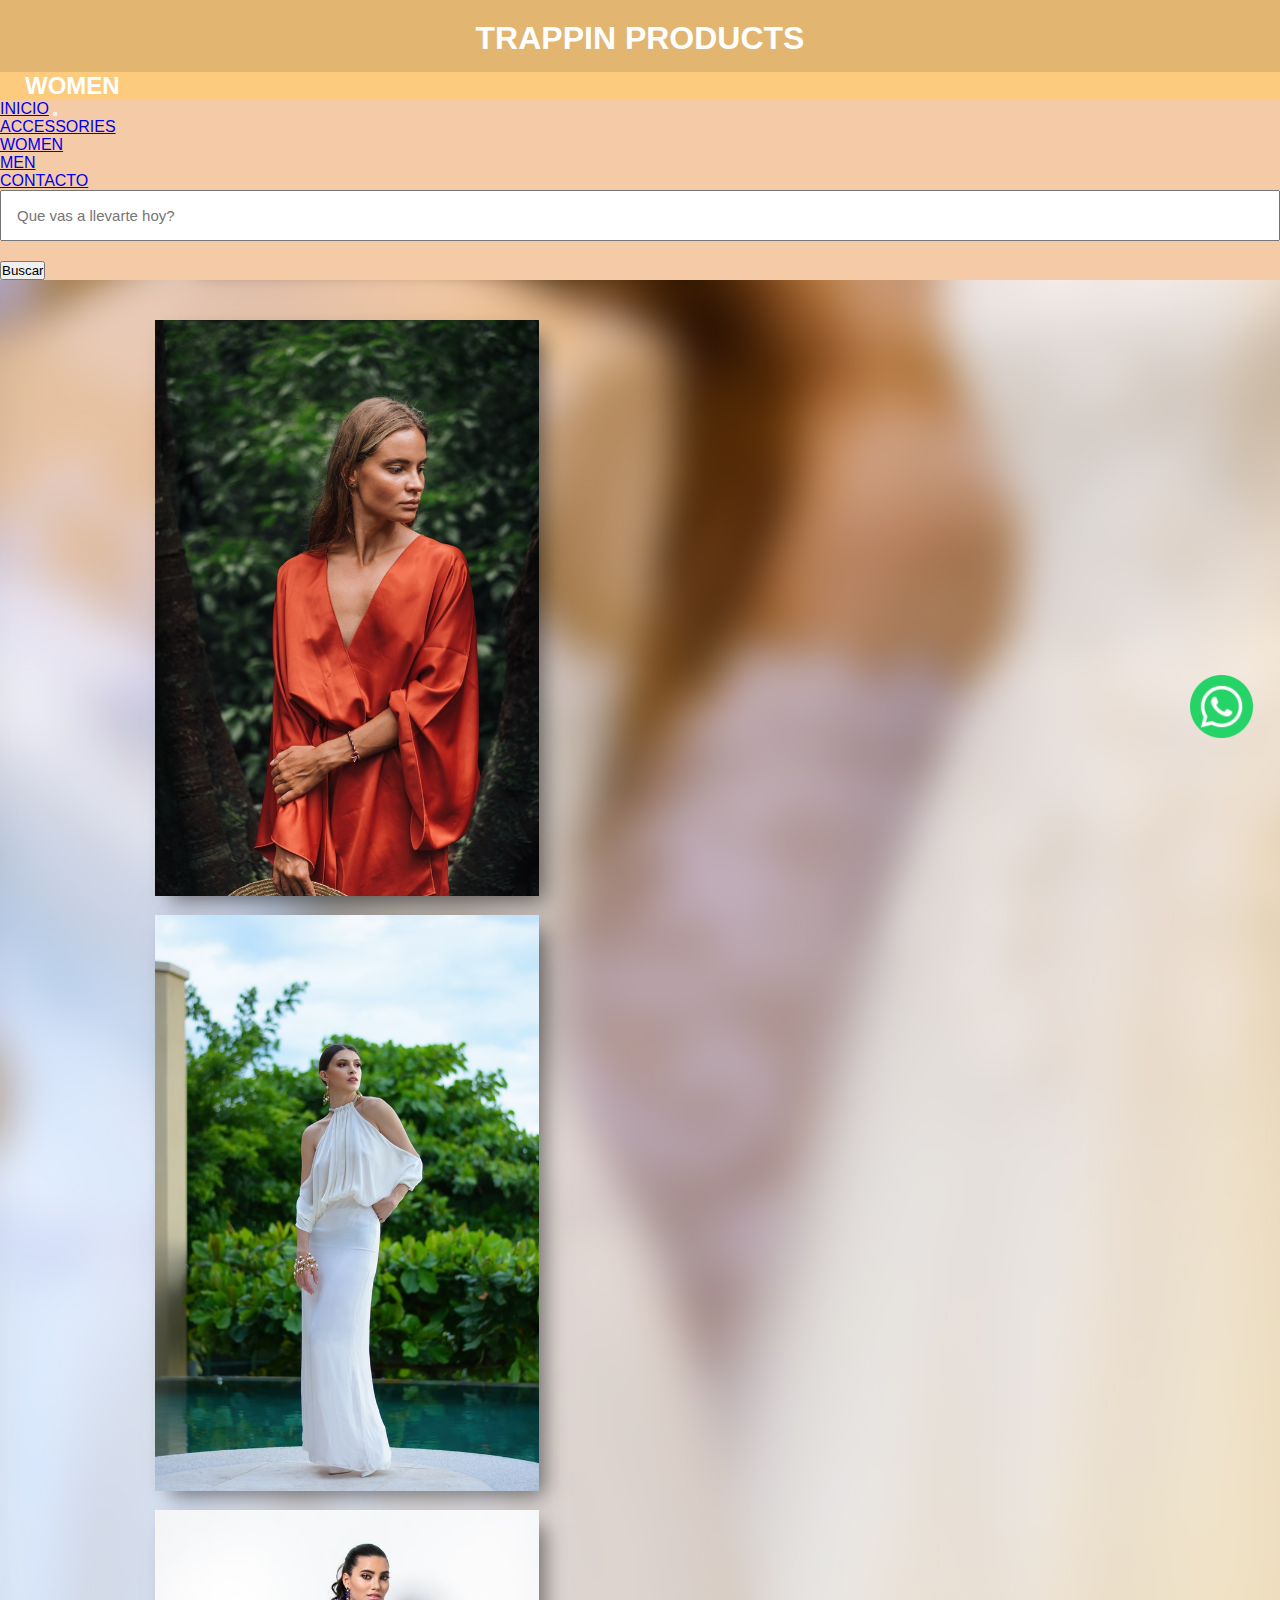
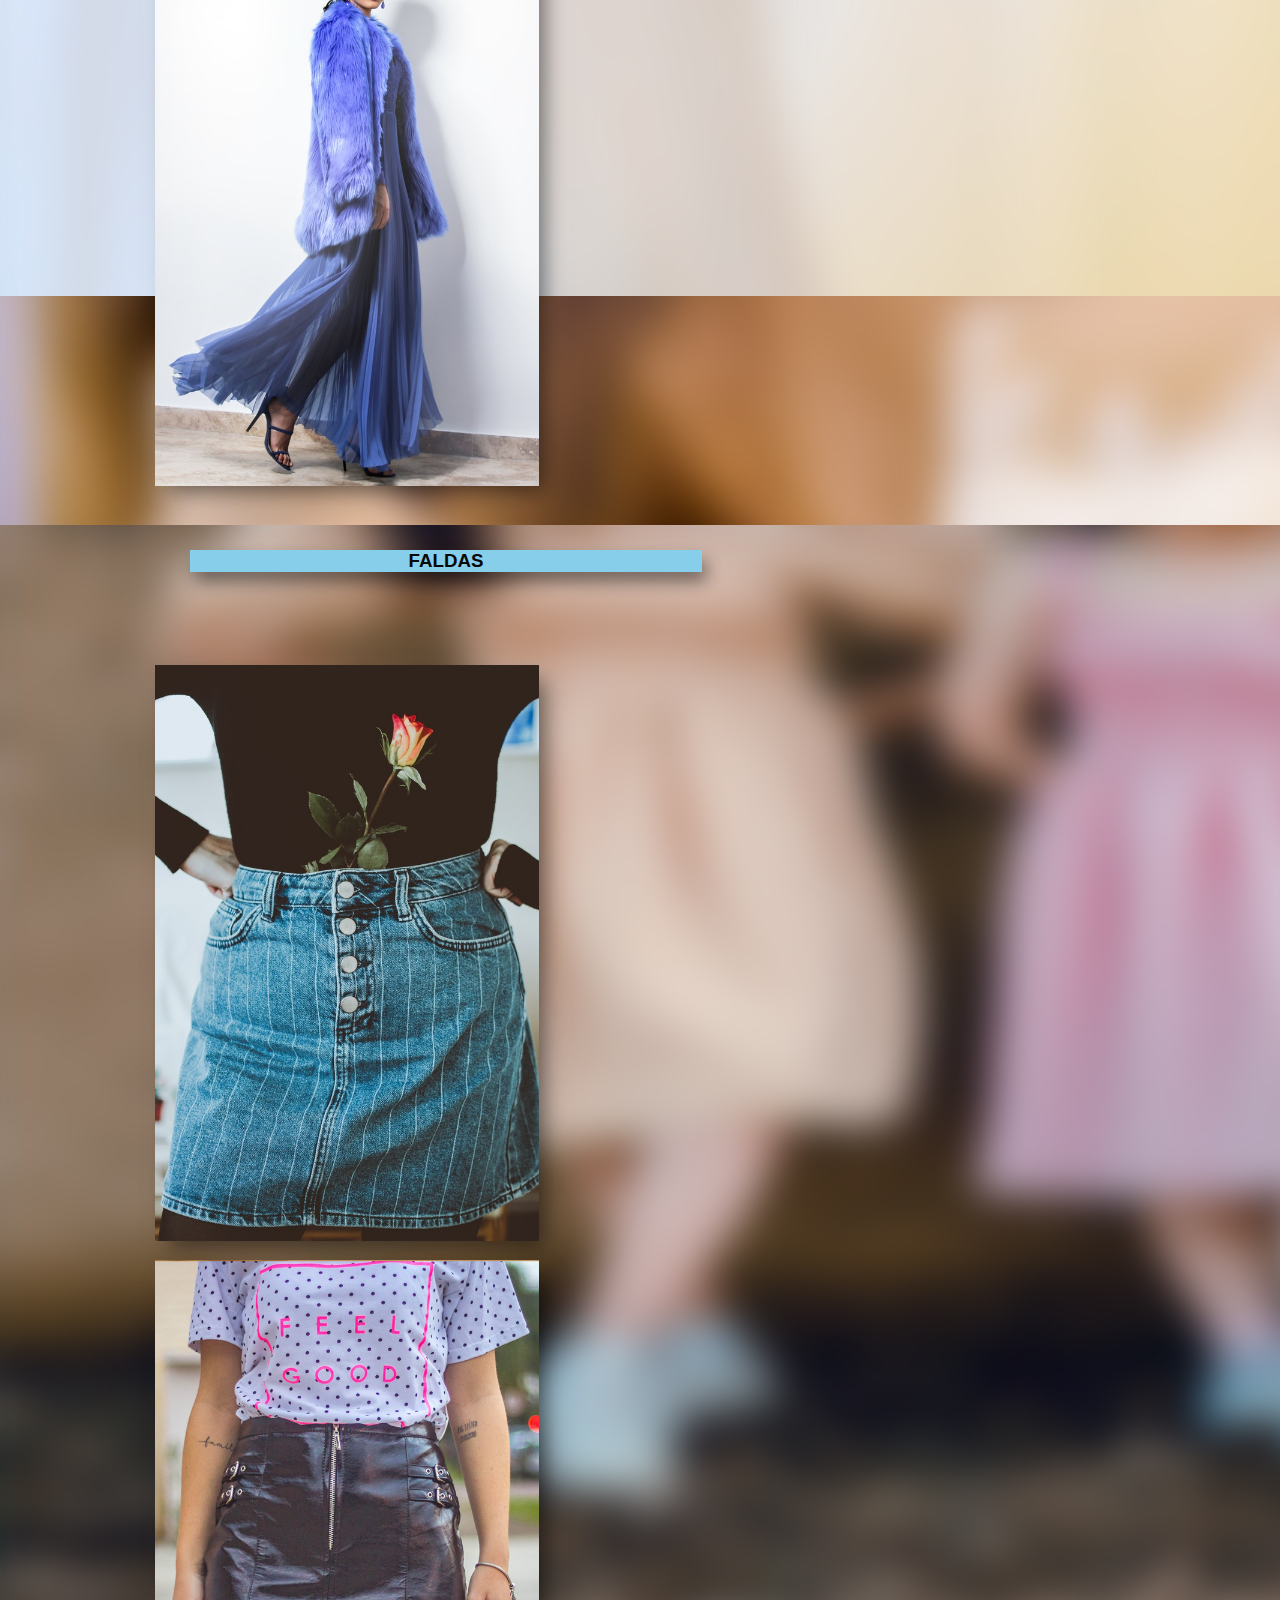
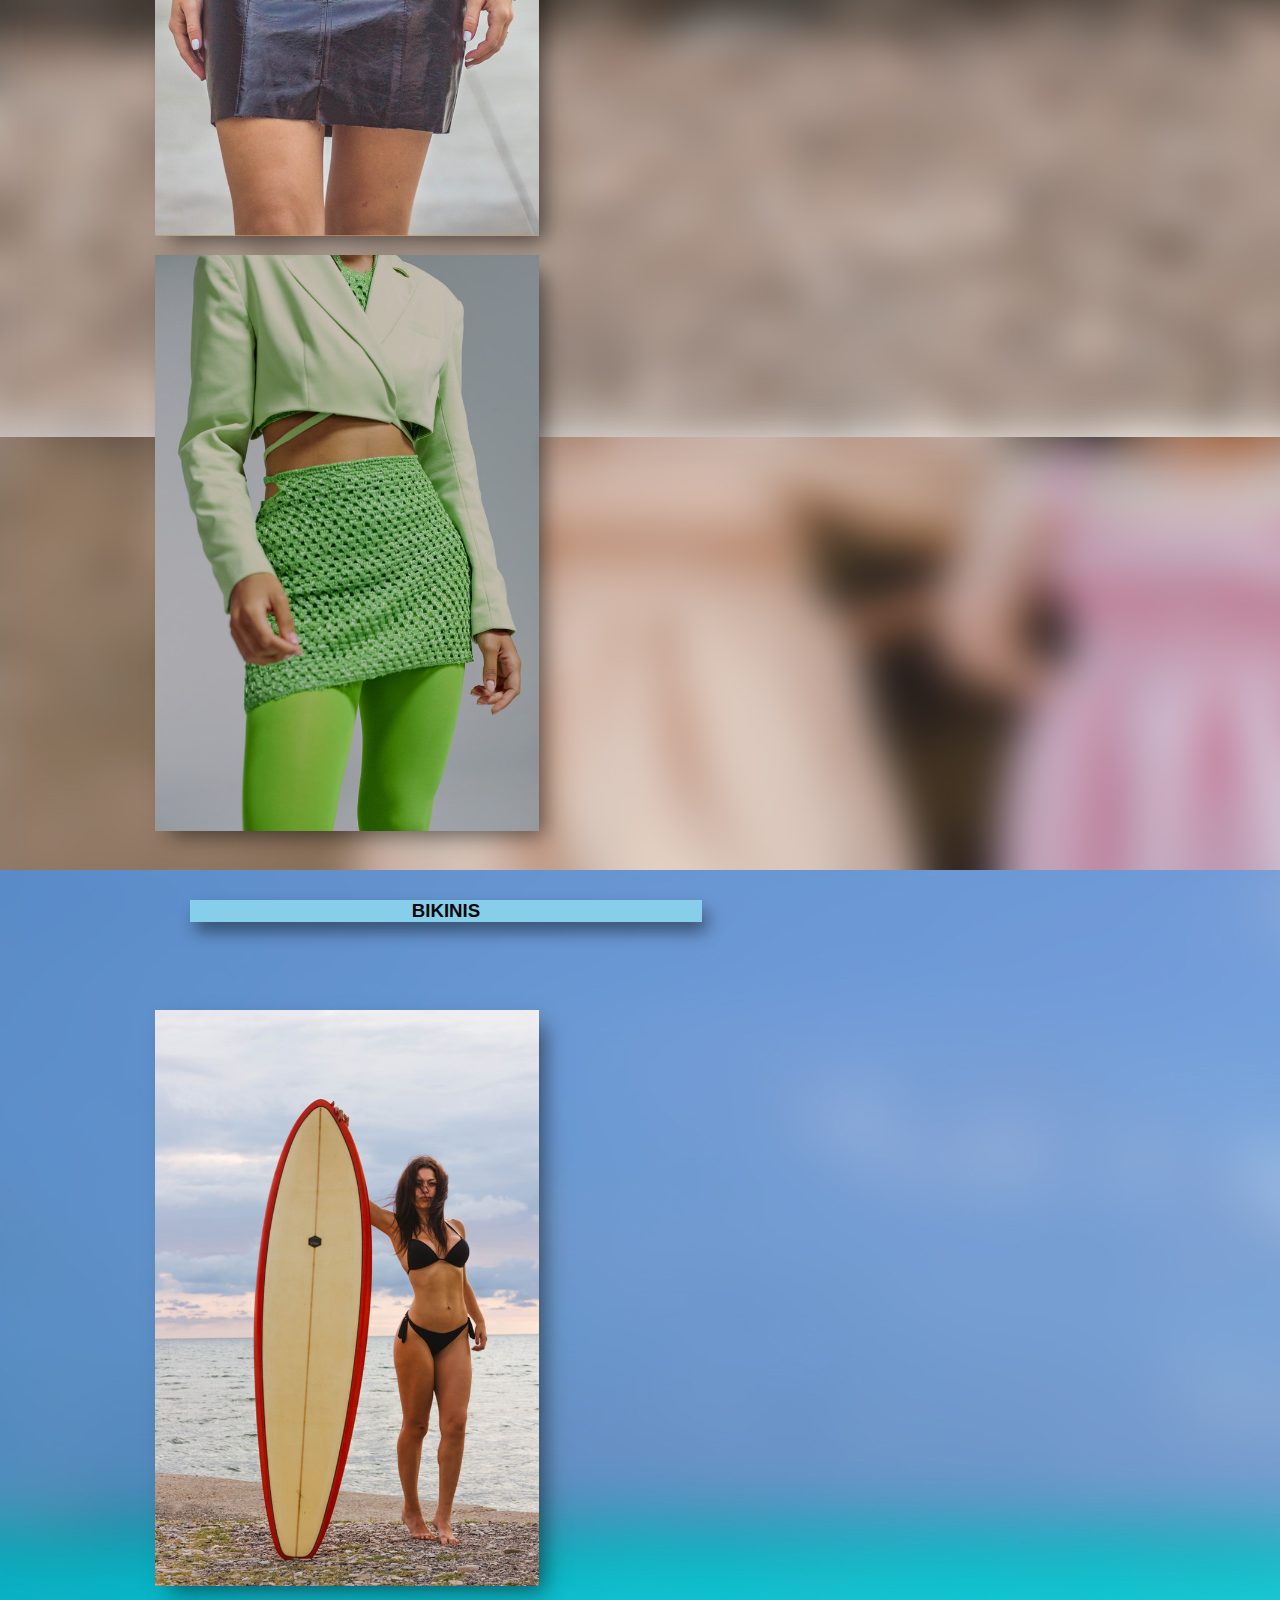
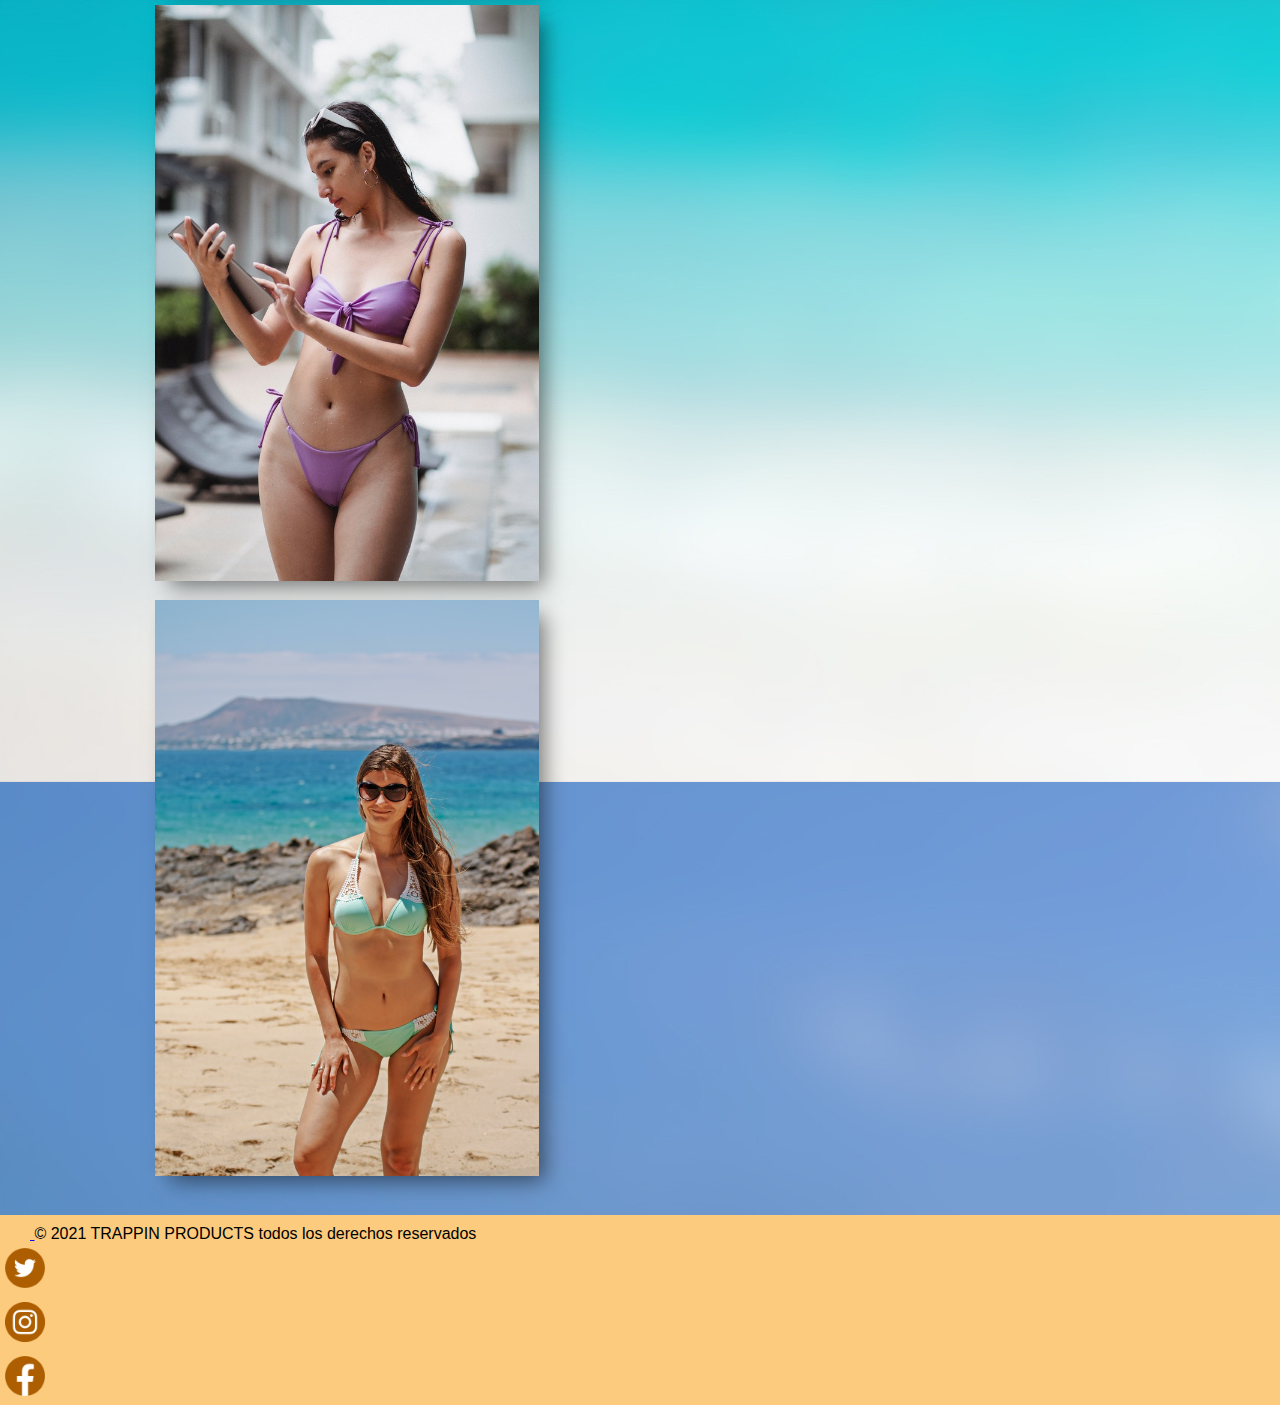
<file: pages/Women.html>
<!DOCTYPE html>
<html lang="es">
    <head>
        <meta charset="UTF-8">
        <meta http-equiv="X-UA-Compatible" content="IE=edge">
        <meta name="viewport" content="width=device-width, initial-scale=1.0">
        <!-- Bootstrap CSS -->
        <link href="https://cdn.jsdelivr.net/npm/bootstrap@5.1.3/dist/css/bootstrap.min.css" rel="stylesheet"
            integrity="sha384-1BmE4kWBq78iYhFldvKuhfTAU6auU8tT94WrHftjDbrCEXSU1oBoqyl2QvZ6jIW3" crossorigin="anonymous">
        <!-- animate.css -->
        <link rel="stylesheet" href="https://cdnjs.cloudflare.com/ajax/libs/animate.css/4.1.1/animate.min.css"/>
        <!-- CSS -->
        <link rel="stylesheet" href="../css/style.css">
        <title>Women</title>
    </head>
    <body>
        <header>
            <h1><a href="../index.html">TRAPPIN PRODUCTS</a></h1>
            <h2>WOMEN</h2>
            <nav class="navbar navbar-expand-lg navbar-light colornavbar">
                <div class="container-fluid">
                    <a class="navbar-brand" href="../index.html">INICIO</a>
                    <button class="navbar-toggler" type="button" data-bs-toggle="collapse"
                        data-bs-target="#navbarTogglerDemo02" aria-controls="navbarTogglerDemo02" aria-expanded="false"
                        aria-label="Toggle navigation">
                        <span class="navbar-toggler-icon"></span>
                    </button>
                    <div class="collapse navbar-collapse" id="navbarTogglerDemo02">
                        <ul class="navbar-nav me-auto mb-2 mb-lg-0">
                            <li class="nav-item">
                                <a class="nav-link active" aria-current="page" href="Accessories.html">ACCESSORIES</a>
                            </li>
                            <li class="nav-item">
                                <a class="nav-link active" aria-current="page" href="Women.html">WOMEN</a>
                            </li>
                            <li class="nav-item">
                                <a class="nav-link active" aria-current="page" href="Men.html">MEN</a>
                            </li>
                            <li class="nav-item">
                                <a class="nav-link active" aria-current="page" href="Contact.html">CONTACTO</a>
                            </li>
                        </ul>
                        <form class="d-flex">
                            <input class="form-control me-2 mb-lg-1" width="400px" type="search" placeholder="Que vas a llevarte hoy?"
                                aria-label="Search">
                            <button class="btn btn-outline-success" type="submit">Buscar</button>
                        </form>
                    </div>
                </div>
            </nav>
        </header>
        <main">
            <div class="Whatsapp animate__animated animate__fadeInRight">
                <img width="70%" src="../img/Whatsapp..png" alt="WhatsApp">
            </div>
            <section>
                <div class="contenedor">
                    <h3>VESTIDOS</h3>
                </div>
                <div class="contenedor2">
                    <h3>FALDAS</h3>
                </div>
                <div class="contenedor3">
                    <h3>BIKINIS</h3>
                </div>
            </section>
            <div class="flexVestidos">
                <div class="productoIzquierda animate__animated animate__pulse">
                    <img width="60%" src="../img/Women/vestidoRojo.jpg" alt="vestidoRojo">
                </div>
                <div class="productoCentro animate__animated animate__pulse">
                    <img width="60%" src="../img/Women/vestidoBlanco.jpg" alt="vestidoBlanco">
                </div>
                <div class="productoDerecha animate__animated animate__pulse">
                    <img width="60%" src="../img/Women/vestidoAzul.jpg" alt="vestidoAzul">
                </div>
            </div>
            <div class="flexFaldas">
                <div class="productoIzquierda animate__animated animate__pulse">
                    <img width="60%" src="../img/Women/faldaAzul.jpg" alt="faldaAzul">
                </div>
                <div class="productoCentro animate__animated animate__pulse">
                    <img width="60%" src="../img/Women/faldaNegra.jpg" alt="faldaNegra">
                </div>
                <div class="productoDerecha animate__animated animate__pulse">
                    <img width="60%" src="../img/Women/faldaVerde.jpg" alt="faldaVerde">
                </div>
            </div>
            <div class="flexBikinis">
                <div class="productoIzquierda animate__animated animate__pulse">
                    <img width="60%" src="../img/Women/bikiniNegro.jpg" alt="bikiniNegro">
                </div>
                <div class="productoCentro animate__animated animate__pulse">
                    <img width="60%" src="../img/Women/bikiniRosado.jpg" alt="bikiniRosado">
                </div>
                <div class="productoDerecha animate__animated animate__pulse">
                    <img width="60%" src="../img/Women/bikiniVerde.jpg" alt="bikiniVerde">
                </div>
            </div>
        </main>
    </body>
    <footer>
        <div class="container">
            <footer class="d-flex flex-wrap justify-content-between align-items-center py-3 my-4 border-top">
              <div class="col-md-4 d-flex align-items-center">
                <a href="/" class="mb-3 me-2 mb-md-0 text-muted text-decoration-none lh-1">
                  <svg class="bi" width="30" height="24"><use xlink:href="#bootstrap"></use></svg>
                </a>
                <span class="text-muted">© 2021 TRAPPIN PRODUCTS todos los derechos reservados</span>
              </div>
          
              <ul class="nav col-md-4 justify-content-end list-unstyled d-flex animate__animated animate__pulse">
                <li class="ms-3"><a class="text-muted" href="#"><img src="../img/redesSociales/twitter.png" class="bi" width="50"><use xlink:href="#twitter"></use></a></li>
                <li class="ms-3"><a class="text-muted" href="#"><img src="../img/redesSociales/instagram.png"class="bi" width="50"><use xlink:href="#instagram"></use></a></li>
                <li class="ms-3"><a class="text-muted" href="#"><img src="../img/redesSociales/facebook.png"class="bi" width="50"><use xlink:href="#facebook"></use></a></li>
              </ul>
            </footer>
          </div>
    </footer>
        <!-- Bootstrap -->
        <script src="https://cdn.jsdelivr.net/npm/bootstrap@5.1.3/dist/js/bootstrap.bundle.min.js"
            integrity="sha384-ka7Sk0Gln4gmtz2MlQnikT1wXgYsOg+OMhuP+IlRH9sENBO0LRn5q+8nbTov4+1p"
            crossorigin="anonymous">
        </script>
</html>
</file>
<file: css/style.css>
.estiloContenedor, .contenedor, .contenedor2, .contenedor3 {
  background-color: skyblue;
  display: inline-block;
  position: absolute;
  text-align: center;
  color: #080807;
  width: 20%;
  box-shadow: 10px 10px 10px 10px rgba(0, 0, 0, 0.3);
  -moz-box-shadow: 10px 10px 10px 10px rgba(0, 0, 0, 0.49);
  box-shadow: 5px 10px 17px -1px rgba(0, 0, 0, 0.49); }

.flexProductos1, .flexCarteras, .flexVestidos, .flexCamisas {
  padding: 320px 20px 20px 150px;
  display: flex;
  flex-direction: row;
  flex-wrap: wrap;
  align-items: center; }

.flexProductos2, .flexAros, .flexReloj, .flexFaldas, .flexBikinis, .flexSudaderas, .flexJean {
  padding: 140px 20px 20px 150px;
  display: flex;
  flex-direction: row;
  flex-wrap: wrap;
  align-items: center; }

.imgEstilo, .productoIzquierda img, .productoCentro img, .productoDerecha img {
  width: 60%;
  box-shadow: 10px 10px 21px -5px rgba(0, 0, 0, 0.52);
  -moz-box-shadow: 10px 10px 21px -5px rgba(0, 0, 0, 0.52);
  box-shadow: 10px 10px 21px -5px rgba(0, 0, 0, 0.52); }

header {
  color: white;
  background-color: #fccb7e;
  position: fixed;
  width: 100%;
  z-index: 2000;
  grid-area: header; }
  header h1 {
    padding: 20px 0px 15px 0px;
    text-align: center; }
    header h1 a {
      text-decoration: none;
      color: white; }
    header h1:hover {
      background-color: rgba(0, 0, 0, 0.1); }
  header h2 {
    padding-left: 25px; }

.estiloContenedor, .contenedor, .contenedor2, .contenedor3 {
  background-color: skyblue;
  display: inline-block;
  position: absolute;
  text-align: center;
  color: #080807;
  width: 20%;
  box-shadow: 10px 10px 10px 10px rgba(0, 0, 0, 0.3);
  -moz-box-shadow: 10px 10px 10px 10px rgba(0, 0, 0, 0.49);
  box-shadow: 5px 10px 17px -1px rgba(0, 0, 0, 0.49); }

.flexProductos1, .flexCarteras, .flexVestidos, .flexCamisas {
  padding: 320px 20px 20px 150px;
  display: flex;
  flex-direction: row;
  flex-wrap: wrap;
  align-items: center; }

.flexProductos2, .flexAros, .flexReloj, .flexFaldas, .flexBikinis, .flexSudaderas, .flexJean {
  padding: 140px 20px 20px 150px;
  display: flex;
  flex-direction: row;
  flex-wrap: wrap;
  align-items: center; }

.imgEstilo, .productoIzquierda img, .productoCentro img, .productoDerecha img {
  width: 60%;
  box-shadow: 10px 10px 21px -5px rgba(0, 0, 0, 0.52);
  -moz-box-shadow: 10px 10px 21px -5px rgba(0, 0, 0, 0.52);
  box-shadow: 10px 10px 21px -5px rgba(0, 0, 0, 0.52); }

.estiloContenedor, .contenedor, .contenedor2, .contenedor3 {
  background-color: skyblue;
  display: inline-block;
  position: absolute;
  text-align: center;
  color: #080807;
  width: 20%;
  box-shadow: 10px 10px 10px 10px rgba(0, 0, 0, 0.3);
  -moz-box-shadow: 10px 10px 10px 10px rgba(0, 0, 0, 0.49);
  box-shadow: 5px 10px 17px -1px rgba(0, 0, 0, 0.49); }

.flexProductos1, .flexCarteras, .flexVestidos, .flexCamisas {
  padding: 320px 20px 20px 150px;
  display: flex;
  flex-direction: row;
  flex-wrap: wrap;
  align-items: center; }

.flexProductos2, .flexAros, .flexReloj, .flexFaldas, .flexBikinis, .flexSudaderas, .flexJean {
  padding: 140px 20px 20px 150px;
  display: flex;
  flex-direction: row;
  flex-wrap: wrap;
  align-items: center; }

.imgEstilo, .productoIzquierda img, .productoCentro img, .productoDerecha img {
  width: 60%;
  box-shadow: 10px 10px 21px -5px rgba(0, 0, 0, 0.52);
  -moz-box-shadow: 10px 10px 21px -5px rgba(0, 0, 0, 0.52);
  box-shadow: 10px 10px 21px -5px rgba(0, 0, 0, 0.52); }

footer {
  background-color: #fccb7e; }

* {
  margin: 0;
  padding: 0; }

body {
  font-family: 'Outfit', sans-serif;
  background-color: burlywood; }

/* NAVEGACION */
.colornavbar {
  background-color: #f5cba7; }

/* CONTACTO */
.formulario {
  position: absolute;
  left: 40%;
  margin: 250px 15px 15px 15px;
  margin-bottom: 20px;
  padding: 30px 30px 30px 30px;
  border-radius: 30px;
  max-width: 300px;
  grid-area: formulario; }

.formularioInterno {
  background-color: #e8cdaa;
  border: none;
  border-width: 2px;
  border-color: #90724a;
  border-radius: 10px;
  padding: 10px 20px 20px 20px; }

input, textarea {
  width: 100%;
  margin-bottom: 20px;
  padding: 15px;
  font-size: 15px; }

.primario, .secundario {
  background-color: white;
  padding: 5px;
  border: none; }
  .primario:hover, .secundario:hover {
    cursor: pointer; }

/* CONTACTO WPP */
.Whatsapp {
  left: 93%;
  top: 75%;
  position: fixed;
  cursor: pointer; }

/* PRODUCTOS */
/* SUBTITULOS DE PRODUCTOS */
.contenedor {
  margin: 240px 200px 100px 800px; }

.contenedor2 {
  margin: 960px 200px 100px 800px; }

.contenedor3 {
  margin: 1710px 200px 100px 800px; }

/*INDEX*/
.padreFlex {
  background-image: url(../img/imagenprincipal.jpg);
  padding: 420px 20px 20px 150px;
  display: flex;
  flex-direction: row;
  flex-wrap: wrap;
  align-items: center; }

/* ACCESSORIES */
.flexCarteras {
  background-image: url(../img/Accessories/accessoriesFondo1.jpg); }

.flexAros {
  background-image: url(../img/Accessories/accessoriesFondo2.jpg); }

.flexReloj {
  background-image: url(../img/Accessories/accessoriesFondo3.jpg); }

/* WOMEN */
.flexVestidos {
  background-image: url(../img/Women/womenFondo1.jpg); }

.flexFaldas {
  background-image: url(../img/Women/womenFondo2.jpg); }

.flexBikinis {
  background-image: url(../img/Women/womenFondo3.jpg); }

/* MEN */
.flexCamisas {
  background-image: url(../img/Men/menFondo1.jpg); }

.flexSudaderas {
  background-image: url(../img/Men/menFondo2.jpg); }

.flexJean {
  background-image: url(../img/Men/menFondo3.jpg); }

.fondoFlex {
  background-image: url(../img/Contact/Contact1.jpg);
  padding: 980px 20px 25px 150px;
  display: flex;
  flex-direction: row;
  flex-wrap: wrap;
  align-items: center; }

.productoIzquierda {
  margin-left: 5px;
  margin-bottom: 15px; }
  .productoIzquierda img {
    grid-area: izquierda; }

.productoCentro {
  margin-left: 5px;
  margin-bottom: 15px; }
  .productoCentro img {
    grid-area: centro; }

.productoDerecha {
  margin-left: 5px;
  margin-bottom: 15px; }
  .productoDerecha img {
    grid-area: derecha; }

/* PC */
@media (max-width: 1455px) {
  .contenedor {
    width: 40%;
    margin-left: 190px;
    margin-right: auto; }
  .contenedor2 {
    width: 40%;
    margin-top: 2150px;
    margin-left: 190px;
    margin-right: auto; }
  .contenedor3 {
    width: 40%;
    margin-top: 4100px;
    margin-left: 190px;
    margin-right: auto; } }

/* IPAD */
@media (max-width: 768px) {
  .contenedor {
    width: 40%;
    margin-left: 190px;
    /* margin-right: auto; */ }
  .contenedor2 {
    width: 40%;
    margin-top: 265%;
    margin-left: 190px;
    /* margin-right: auto; */ }
  .contenedor3 {
    width: 40%;
    margin-top: 500%;
    margin-left: 190px;
    /* margin-right: auto; */ } }

/* IPHONE */
@media (max-width: 500px) {
  .contenedor {
    width: 40%;
    margin-left: 190px;
    margin-right: auto; }
  .contenedor2 {
    width: 40%;
    margin-top: 265%;
    margin-left: 190px;
    /* margin-right: auto; */ }
  .contenedor3 {
    width: 40%;
    margin-top: 480%;
    margin-left: 190px;
    /* margin-right: auto; */ } }
</file>
